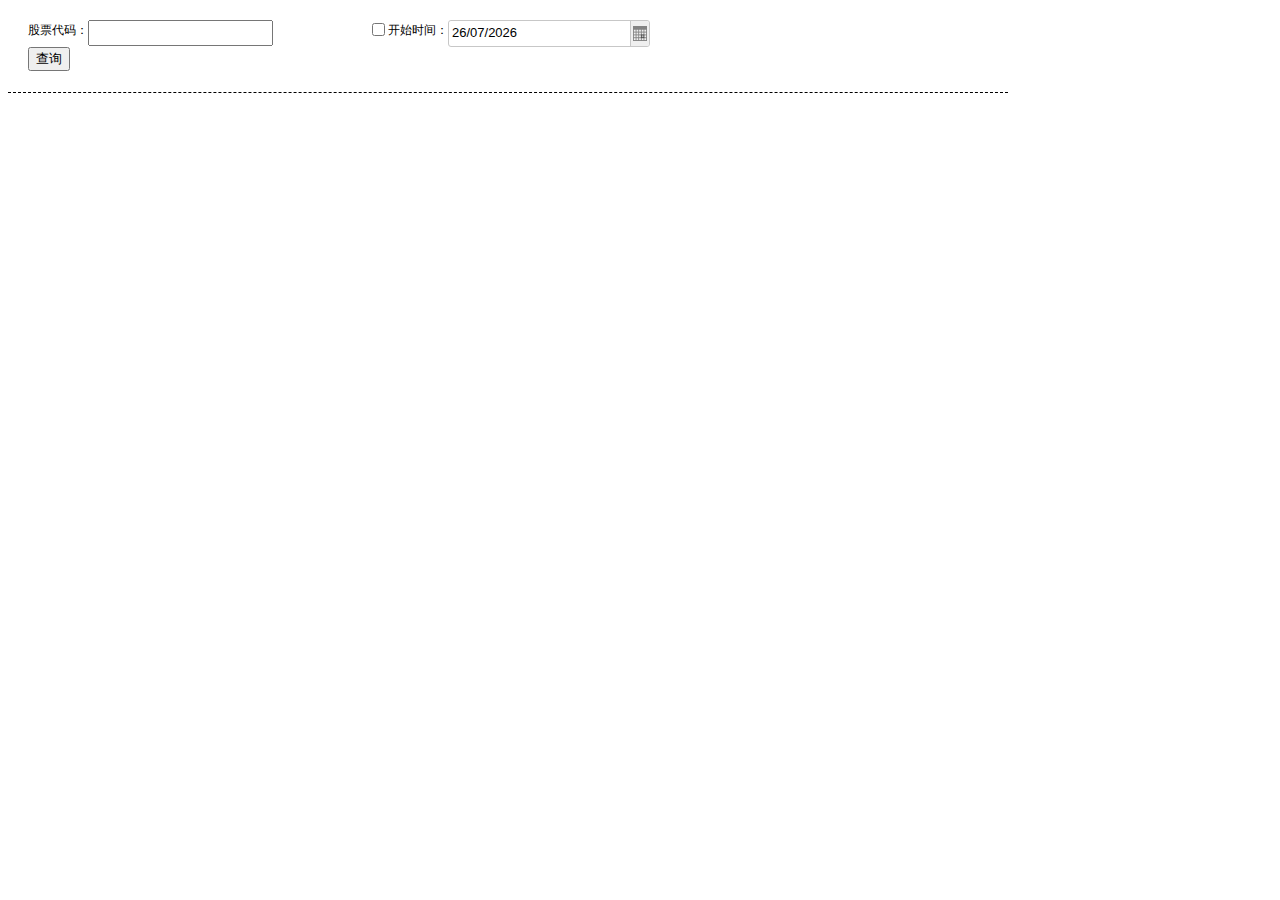
<file: src/main/webapp/index.html>
<!DOCTYPE html>
<html>
<head>
<meta charset="UTF-8">
<title>趋势图</title>
<link type="text/css" rel="stylesheet"
	href="./js/jqplot.1.0.8/jquery.jqplot.css" />
<link rel="stylesheet"
	href="./js/jqwidgets-ver4.1.2/jqwidgets/styles/jqx.base.css"
	type="text/css" />
<script type="text/javascript" src="./js/jquery.js"></script>
<script type="text/javascript" src="./js/jqplot.1.0.8/jquery.jqplot.js"></script>
<script type="text/javascript"
	src="./js/jqplot.1.0.8/plugins/jqplot.highlighter.min.js"></script>
<script type="text/javascript"
	src="./js/jqplot.1.0.8/plugins/jqplot.cursor.min.js"></script>
<script type="text/javascript"
	src="./js/jqplot.1.0.8/plugins/jqplot.canvasOverlay.js"></script>
<script type="text/javascript"
	src="./js/jqplot.1.0.8/plugins/jqplot.pointLabels.min.js"></script>
<script type="text/javascript"
	src="./js/jqplot.1.0.8/plugins/jqplot.barRenderer.min.js"></script>

<script type="text/javascript"
	src="./js/jqwidgets-ver4.1.2/jqwidgets/jqxcore.js"></script>
<script type="text/javascript"
	src="./js/jqwidgets-ver4.1.2/jqwidgets/jqxdatetimeinput.js"></script>
<script type="text/javascript"
	src="./js/jqwidgets-ver4.1.2/jqwidgets/jqxcalendar.js"></script>
<script type="text/javascript"
	src="./js/jqwidgets-ver4.1.2/jqwidgets/jqxtooltip.js"></script>
<script type="text/javascript"
	src="./js/jqwidgets-ver4.1.2/jqwidgets/globalization/globalize.js"></script>
<script type="text/javascript" src="./js/index.js"></script>
<style>
body {
	font-size: 12px;
}

.hasValue {
	color: #000;
	font-weight: bold;
}

.noneValue {
	color: #fff;
	display: none;
}

#stockInfo1 {
	width: 1200px;
	overflow: scroll;
	clear: both;
	margin-top: 20px;
}

table {
	width: auto;
}

td {
	width: 100px;
}

td>span {
	width: 100px;
	height: 30;
	line-height: 30px;
	display: block;
}

.inputDiv {
	float: left;
	width: 300px;
	margin: 0 20px;
}

.inputDiv label {
	height: 20px;
	line-height: 20px;
}

#typeSelect {
	float: left;
	margin: 0 20px;
	height: 24px;
}
</style>
</head>
<body>
	<div style="display: none;">
		<button id="syncStock">同步</button>
		<br> <br>
	</div>
	<div style="margin-top: 20px;">
		<div class="inputDiv">
			<label style="float: left;">股票代码：</label> <input type="text"
				id="stockId" style="float: left; height: 20px;">
		</div>

<!-- 
		<div class="inputDiv">
			<label style="float: left;">显示图形：</label> <select id="typeSelect">
				<option selected="selected" value="1">趋势涨幅</option>
				<option value="2">趋势回撤</option>
				<option value="3">高点比率</option>
				<option value="4">低点比率</option>
			</select>
		</div>
 -->

		<div class="inputDiv">
			<input type="checkbox" id="needStartTime" style="float: left;" /> <label
				style="float: left;">开始时间：</label>
			<div id="dateInput" style="float: left;"></div>
		</div>

		<br style="clear: both; margin: 20px 0;">
		<button id="submitStock" style="margin-left: 20px;">查询</button>
		<div
			style="border-bottom: 1px dashed #000; width: 1000px; height: 1px; clear: both; margin-top: 20px;">
		</div>
	</div>
	<div id="stockInfo1">
	</div>

	<br>
	<br>
	<br>
	<br>
	<div id="views1"></div>
	<br>
	<br>
	<div id="views2"></div>
	<br>
	<br>
	<div id="views3"></div>
	<br>
	<br>
	<div id="views4"></div>
</body>
</html>
</file>
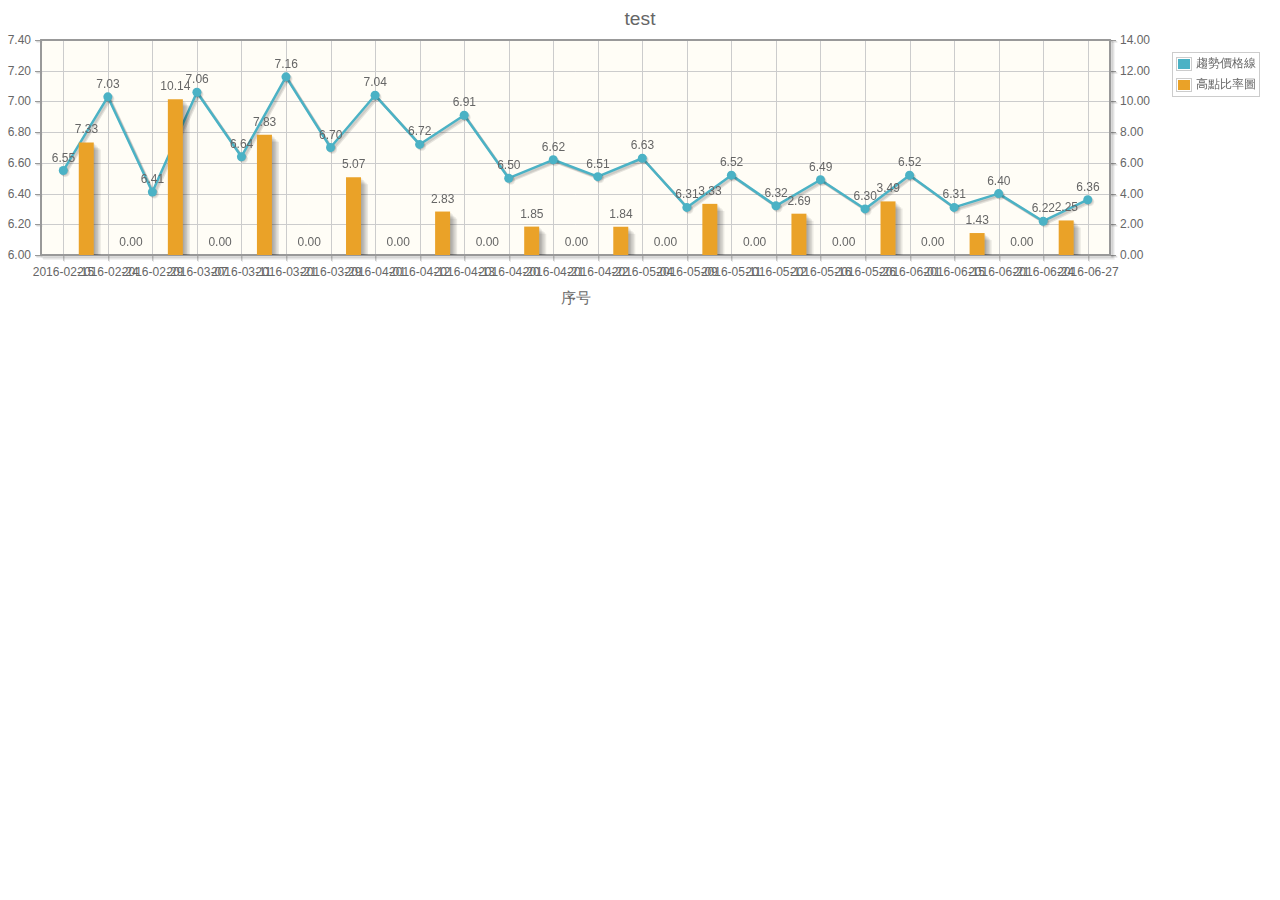
<file: src/main/webapp/test.html>
<!DOCTYPE html>
<html>
<head>
    <meta charset="UTF-8">
    <title>设备控制面板</title>
    <link type="text/css" rel="stylesheet" href="./js/jqplot.1.0.8/jquery.jqplot.css" />
		<script type="text/javascript" src="./js/jquery.js"></script>
		<script type="text/javascript" src="./js/jqplot.1.0.8/jquery.jqplot.js"></script>
		<script type="text/javascript" src="./js/jqplot.1.0.8/plugins/jqplot.highlighter.min.js"></script>
		<script type="text/javascript" src="./js/jqplot.1.0.8/plugins/jqplot.cursor.min.js"></script>
		<script type="text/javascript" src="./js/jqplot.1.0.8/plugins/jqplot.canvasOverlay.js"></script>
		<script type="text/javascript" src="./js/jqplot.1.0.8/plugins/jqplot.pointLabels.min.js"></script>
		<script type="text/javascript" src="./js/jqplot.1.0.8/plugins/jqplot.barRenderer.min.js"></script>
		<script type="text/javascript" src="./js/myplot.js"></script>
</head>
<body>
<div id="views" >
</div>
</body>
</html>
</file>
<file: src/main/webapp/js/jqwidgets-ver4.1.2/jqwidgets/styles/jqx.base.css>
﻿/*Rounded Corners*/
/*top-left rounded Corners*/
.jqx-rc-tl
{
    -moz-border-radius-topleft: 3px;
    -webkit-border-top-left-radius: 3px;
    border-top-left-radius: 3px;
}
/*top-right rounded Corners*/
.jqx-rc-tr
{
    -moz-border-radius-topright: 3px;
    -webkit-border-top-right-radius: 3px;
    border-top-right-radius: 3px;
}
/*bottom-left rounded Corners*/
.jqx-rc-bl
{
    -moz-border-radius-bottomleft: 3px;
    -webkit-border-bottom-left-radius: 3px;
    border-bottom-left-radius: 3px;
}
/*bottom-right rounded Corners*/
.jqx-rc-br
{
    -moz-border-radius-bottomright: 3px;
    -webkit-border-bottom-right-radius: 3px;
    border-bottom-right-radius: 3px;
}
/*top rounded Corners*/
.jqx-rc-t
{
    -moz-border-radius-topleft: 3px;
    -webkit-border-top-left-radius: 3px;
    border-top-left-radius: 3px;
    -moz-border-radius-topright: 3px;
    -webkit-border-top-right-radius: 3px;
    border-top-right-radius: 3px;
}
/*bottom rounded Corners*/
.jqx-rc-b
{
    -moz-border-radius-bottomleft: 3px;
    -webkit-border-bottom-left-radius: 3px;
    border-bottom-left-radius: 3px;
    -moz-border-radius-bottomright: 3px;
    -webkit-border-bottom-right-radius: 3px;
    border-bottom-right-radius: 3px;
}
/*right rounded Corners*/
.jqx-rc-r
{
    -moz-border-radius-topright: 3px;
    -webkit-border-top-right-radius: 3px;
    border-top-right-radius: 3px;
    -moz-border-radius-bottomright: 3px;
    -webkit-border-bottom-right-radius: 3px;
    border-bottom-right-radius: 3px;
}
/*left rounded Corners*/
.jqx-rc-l
{
    -moz-border-radius-topleft: 3px;
    -webkit-border-top-left-radius: 3px;
    border-top-left-radius: 3px;
    -moz-border-radius-bottomleft: 3px;
    -webkit-border-bottom-left-radius: 3px;
    border-bottom-left-radius: 3px;
}
/*all rounded Corners*/
.jqx-rc-all
{
    -moz-border-radius: 3px;
    -webkit-border-radius: 3px;
    border-radius: 3px;
}
/*reset rounded corners*/
.jqx-rc-reset
{
    -moz-border-radius: 0px !important;
    -webkit-border-radius: 0px !important;
    border-radius: 0px !important;
}

/*Reset Style*/
.jqx-reset
{
    padding: 0;
    margin: 0;
    border: none;
    background: transparent;
    outline: none;
    box-sizing: content-box;
}
.jqx-clear {
    align:left; valign:top; left: 0px; top: 0px; -webkit-appearance: none !important; outline: none !important; padding: 0px; margin: 0px;
}
.jqx-popup {
    box-sizing: content-box;
}
.jqx-position-reset {
    position: static !important; 
}
.jqx-border-reset {
    border: none !important;
}
.jqx-overflow-hidden {
    overflow: hidden !important;
}
.jqx-position-relative {
    position: relative !important;
}
.jqx-position-absolute {
    position: absolute !important;
}
.jqx-max-size {
    width: 100% !important;
    height: 100% !important;
}
.jqx-background-reset {
    background: transparent !important;
}
/*Disable browser selection*/
.jqx-disableselect
{
    -webkit-user-select: none;
    -moz-user-select: none;
    user-select: none;
    -ms-user-select:none;
    -webkit-touch-callout:none;
    -webkit-tap-highlight-color: rgba(0,0,0,0);
}
.jqx-enableselect {
    -webkit-user-select: text;
    -moz-user-select: text;
    -ms-user-select:text;
    user-select:all;
}
.jqx-hideborder
{
    border: none !important;
}
.jqx-hidescrollbars
{
    overflow: hidden !important;
}
/*jqxButton, jqxToggleButton, jqxRepeatButton Style*/
.jqx-button{outline: none; border: 1px solid transparent; padding: 3px; text-align: center; vertical-align: central; margin: 0 0 0 0; cursor: default; }
button.jqx-button, input[type=button].jqx-button,  input[type=submit].jqx-button {
    box-sizing: border-box !important; -moz-box-sizing: border-box !important; 
}

.jqx-buttongroup{}
.jqx-group-button-normal {
    vertical-align: middle;
    text-align: center;
}
/*applied to the link button's anchor element.*/
.jqx-link
{
    text-decoration: none;
    color: #111111;
}

/*shows elements.*/
.jqx-visible
{
    display: block;
}
/*hides elements.*/
.jqx-hidden
{
    display: none;
}
.jqx-widget, .jqx-widget-content, .jqx-widget-header, .jqx-fill-state-normal {
    line-height: 1.231;
}
/*jqxGauge Style*/
.jqx-gauge-label, .jqx-gauge-caption
{
    fill: #333333;
    color: #333333;
    font-size: 11px;
    font-family: Verdana;
}
.jqx-knob {
 text-align: center;
}
/*jqxChart Style*/
.jqx-knob-label,
.jqx-chart-axis-text,
.jqx-chart-label-text, 
.jqx-chart-tooltip-text, 
.jqx-chart-legend-text
{
    fill: #333333;
    color: #333333;
    font-size: 11px;
    font-family: Verdana;
}
.jqx-chart-axis-description
{
    fill: #555555;
    color: #555555;
    font-size: 11px;
    font-family: Verdana;
}
.jqx-chart-title-text
{
    fill: #111111;
    color: #111111;
    font-size: 14px;
    font-weight: bold;
    font-family: Verdana;
}
.jqx-chart-title-description
{
    fill: #111111;
    color: #111111;
    font-size: 12px;
    font-weight: normal;
    font-family: Verdana;
}

/*applied to the Grid's element.*/
.jqx-grid
{
    overflow: hidden;
    border-style: solid;
    border-width: 1px;
}
/*applied to the Pager.*/
.jqx-grid-pager
{
    border: none;
    border-top: 1px solid transparent;
}
/*applied to the Top Pager.*/
.jqx-grid-pager-top
{
    border: none;
    border-bottom: 1px solid transparent;
}
.jqx-grid-pager-number{
    padding: 2px 5px;
    text-decoration: none;
    margin: 1px;
    border: 1px solid transparent;
    color: inherit !important;
    *color: expression(this.parentNode.currentStyle['color']) !important;     
    outline: none;
    font-weight: normal !important;
}
.jqx-grid-menu-item-touch {
    padding-top: 6px !important;
    padding-bottom: 6px !important;
}
/*applied to the Grid's bottom-right area between the horizontal and vertical scrollbars.*/
.jqx-grid-bottomright
{
   
}
/*applied to the Grid's header area.*/
.jqx-grid-header 
{
    border-style: solid;
    border-width: 0px 0px 1px 0px;
    overflow: hidden;
    border-color: transparent;
    margin: 0px;
    padding: 0px;
 }
 /*applied to the columns.*/
.jqx-grid-column-header, .jqx-grid-columngroup-header {
    border-style: solid;
    border-width: 0px 1px 0px 0px;
    border-color: transparent;
    white-space: nowrap;
    border-style: solid;
    font-weight: normal;  
    overflow: hidden;
    text-align: left;
    padding: 0px;
    margin: 0px;
 }
.jqx-grid-column-header-rtl, .jqx-grid-columngroup-header-rtl {
    border-width: 0px 0px 0px 1px;
}
.jqx-grid-columngroup-header {
    border-bottom-width: 1px;
    border-left-width: 1px;
}
 /*applied to the column's button.*/
 .jqx-grid-column-menubutton {
    border-style: solid;
    border-width: 0px 0px 0px 1px;
    border-color: transparent;
    background-image: url('images/menubutton.png');
    background-repeat: no-repeat;
    background-position: center;
    cursor: pointer;
 }
.jqx-grid-column-menubutton-rtl {
    border-width: 0px 1px 0px 0px;
}
 /*applied to the column's sort button when the sort order is ascending.*/
 .jqx-grid-column-sortascbutton {
    border: none;
    background-image: url('images/sortascbutton.png');
    background-repeat: no-repeat;
    background-position: center;
    cursor: pointer;
 }
 /*applied to the column's sort button when the sort order is descending.*/
  .jqx-grid-column-sortdescbutton {
    border: none;
    background-image: url('images/sortdescbutton.png');
    background-repeat: no-repeat;
    background-position: center;
    cursor: pointer;
 }
  /*applied to the column's filter button.*/
  .jqx-grid-column-filterbutton
 {
    border: none;
    background-image: url('images/filter.png');
    background-repeat: no-repeat;
    background-position: center;
 }
  /*applied to the column's resize line.*/
 .jqx-grid-column-resizeline {
   border-right: 1px dotted #555; 
 }
 /*applied to the validation popup during cell editing.*/
 .jqx-grid-validation
 {
    background: #df2227 !important;
    color: #fff  !important;
    padding: 4px 8px;
 }
.jqx-grid-validation-label {
    color: #fff !important;
    background: #df2227 !important;
    border: 1px solid #df2227 !important;    
}
  .jqx-grid-validation-arrow-up
 {
    background-image: url('images/red_arrow_up.png');
    background-repeat: no-repeat;
    background-position: center center;
 }
  .jqx-grid-validation-arrow-down
 {
    background-image: url('images/red_arrow_down.png');
    background-repeat: no-repeat;
    background-position: center center;
 }
  /*applied to the column's resize start line.*/
  .jqx-grid-column-resizestartline {
   border-right: 1px solid #444; 
 }
  /*applied to the sort ascending menu item in the Grid's Context Menu*/
 .jqx-grid-sortasc-icon
 {
    background-image: url('images/sortasc.png');
    background-repeat: no-repeat;
    background-position: left center;
    width: 16px;
    height: 16px;
    float: left;
    margin-left: -4px;
    margin-right: 4px;
 }
  /*applied to the sort ascending menu item in the Grid's Context Menu*/
 .jqx-grid-sortdesc-icon
 {
    background-image: url('images/sortdesc.png');
    background-repeat: no-repeat;
    background-position: left center;
    width: 16px;
    height: 16px;
    float: left;
    margin-left: -4px;
    margin-right: 4px;
 }
  /*applied to the grid menu's sort remove item/*/
 .jqx-grid-sortremove-icon
 {
    background-image: url('images/sortremove.png');
    background-repeat: no-repeat;
    background-position: left center;
    width: 16px;
    height: 16px;
    float: left;
    margin-left: -4px;
    margin-right: 4px;
 }
   /*applied to the grouping column's drag and drop item when the drop operation is allowed.*/
 .jqx-grid-drag-icon
 {
    background-image: url('images/drag.png');
    background-repeat: no-repeat;
    background-position: left center;
    width: 16px;
    height: 16px;
 }
   /*applied to the grouping column's drag and drop item when the drop operation is not allowed.*/
 .jqx-grid-dragcancel-icon
 {
    background-image: url('images/dragcancel.png');
    background-repeat: no-repeat;
    background-position: left center;
    width: 16px;
    height: 16px;
 }
 /*applied to the 'group by' menu item.*/
 .jqx-grid-groupby-icon
 {
    background-repeat: no-repeat;
    background-position: left center;
    width: 16px;
    height: 16px;
    float: left;
    margin-left: -4px;
    margin-right: 4px;
 }
/*applied to the column anchor tags.*/
 .jqx-grid-column-header a:link, .jqx-grid-column-header a:visited
 {
    display: block;
    margin: 4px;
    height: 18px;
    line-height: 18px !important;
    color: inherit;
    outline: 0 none;
    text-decoration: none;
    cursor: pointer;
}
.jqx-grid-toolbar a:link, .jqx-grid-toolbar a:visited {
    margin: 4px;
    height: 18px;
    line-height: 18px !important;
    color: inherit;
    outline: 0 none;
    text-decoration: none;
    cursor: pointer;
}
/*applied to the groups header area.*/
 .jqx-grid-groups-header, .jqx-grid-toolbar, .jqx-scheduler-toolbar {
    border-style: solid;
    border-width: 0px 0px 1px 0px;
    border-color: #aaa;
    white-space: nowrap;
    overflow: hidden;
    text-align: left;
    padding: 0px;
    margin: 0px;
 }
/*applied to a grouping row.*/
 .jqx-grid-groups-row {
    font-weight:bold;
    white-space: nowrap;
    text-align: left;
    padding: 0px;
    top: 50%;
    margin-top: -8px;
 }
 /*applied to the row details.*/
 .jqx-grid-groups-row-details {
    font-weight: normal;
 }
 /*applied to a grouping column.*/
 .jqx-grid-group-column 
 {
    border: 1px solid transparent;
    white-space: nowrap;
    border-style: solid;
    font-weight: normal;  
    overflow: hidden;
    text-align: left;
    padding: 0px;
    margin: 0px;
 }
 /*applied to the lines between the group columns.*/
  .jqx-grid-group-column-line
 {
    background: #aaa;
 }
 /*applied to the drop line indicators displayed in the grouping header.*/
  .jqx-grid-group-drag-line
 {
    background: #80be09;
 }
 /*applied to the anchor tags inside a grouping column.*/
 .jqx-grid-group-column  a:link{
    display: block;
    margin: 4px;
    height: 18px;
    line-height: 18px !important;
    outline: 0 none;
    text-decoration: none;
    cursor: pointer;
    color: inherit;
    *color: expression(this.parentNode.currentStyle['color']);     
}
 .jqx-grid-group-column  a:visited{
    color: inherit;
    display: block;
    margin: 4px;
    height: 18px;
    line-height: 18px !important;
    outline: 0 none;
    text-decoration: none;
    cursor: pointer;
     *color: expression(this.parentNode.currentStyle['color']);    
}
/*applied to a grid cell*/
.jqx-grid-cell {
    border-style: solid;
    border-width: 0px 1px 1px 0px;
    margin-right: 1px;
    margin-bottom: 1px;
    border-color: transparent;  
    background: #fff;
    white-space: nowrap;
    font-weight: normal; 
    font-size: inherit;
    overflow: hidden; 
    position: absolute !important; 
    height: 100%; 
 }
.jqx-grid-cell-locked {
    color: #aaa !important;
}
.jqx-grid-cell-left-align {
    overflow: hidden;
    text-overflow: ellipsis;
    padding-bottom: 2px; 
    text-align: left; 
    margin-right: 2px; 
    margin-left: 4px;
}
.jqx-grid-cell-middle-align {
    text-overflow: ellipsis;
    overflow: hidden;
    padding-bottom: 2px; 
    text-align: center;
}
.jqx-grid-cell-right-align {
    overflow: hidden; 
    text-overflow: ellipsis; 
    padding-bottom: 2px; 
    text-align: right; 
    margin-right: 4px; 
    margin-left: 2px;
}

/*applied to a grid cell that is part of a rows group.*/
 .jqx-grid-group-cell{ 
    overflow: hidden; 
    position: absolute !important; 
    height: 100%; 
    background: #fff;
 }
/*applied to the grid cells in the sort column*/
 .jqx-grid-cell-sort {
    background-color: #f0f0f0;
 }

 /*applied to the grid cells in the filter column*/
 .jqx-grid-cell-filter {
    background-color: #e6e6e6;
 }
.jqx-grid-cell-add-new-row {
    background: #fdfcf3 !important;
    color: #000 !important;
}

 /*applied to the grid cells area.*/
.jqx-grid-content {
    border-style: solid;
    border-width: 0px 0px 0px 0px;
    border-color: transparent;
    white-space: nowrap;
    overflow: hidden;
 }
 /*applied to a grid cell that is part of a rows group.*/
.jqx-grid-group-cell, .jqx-grid-empty-cell {
    border-style: solid;
    border-width: 0px 0px 1px 0px;
    white-space: nowrap;
    font-weight: normal;   
 }
.jqx-widget .jqx-grid-cleared-cell, .jqx-grid-cleared-cell {
    border: transparent !important;
}
.jqx-grid-cell-wrap {white-space: normal !important;}

.jqx-tree-grid-indent {
    width: 15px;
    display: inline-block;
    height: 8px;
    overflow: hidden;
    vertical-align: top;
}
.jqx-tree-grid-title {
    text-decoration: none;
    vertical-align: top;
    white-space: nowrap;
    overflow: hidden;
    text-overflow: ellipsis;
}
.jqx-tree-grid-collapse-button, .jqx-tree-grid-expand-button {
    display: inline-block;
    margin-top: 0px;
    margin-right: 0px;
    position: relative;
    width: 15px;
    height: 16px;   
    vertical-align: top;
}
.jqx-tree-grid-checkbox {
   float: none !important; 
   width: 14px;
   height: 14px;
   cursor: pointer;
   margin-right: 2px !important;
   margin-left: 2px !important;
}
.jqx-tree-grid-icon {
   float: none !important; 
   width: 14px;
   height: 14px;
   margin-right: 4px;
}
.jqx-tree-grid-icon-rtl {
   margin-right: 0px;
   margin-left: 4px;
}
.jqx-tree-grid-icon-size {
   width: 14px;
   height: 14px;
   line-height: 16px;
}

.jqx-tree-grid-checkbox-tick {
    width: 100%;
    height: 100%;
}
.jqx-tree-grid-expand-button {
    height: 16px;
    width: 15px;
    vertical-align: top;
}

/*applied to a cell in jqxDataTable*/
.jqx-cell {
    min-height: 23px;
    padding: 6px 4px;
    margin: 0;
    border-collapse: separate;
    border-spacing: 0px;
    overflow: hidden;
    text-overflow: ellipsis;
    border: 1px solid transparent;
    border-top-width: 0px;
    border-left-width: 0px;
    box-sizing: border-box;
    -moz-box-sizing: border-box;
    white-space: normal;
    line-height: 1.231;
}
.jqx-grid-cell-nowrap {white-space: nowrap;}

.jqx-cell-editor {
    padding-left: 4px !important;
    padding-right: 3px !important;
}
.jqx-left-align {
    text-align: left;
}
.jqx-center-align {
    text-align: center;
}
.jqx-right-align {
    text-align: right;
}
.jqx-top-align {
    vertical-align:top;
}
.jqx-bottom-align {
    vertical-align: bottom;
}

.jqx-grid-table .jqx-grid-cell {
    position: static !important;
    zoom: 1 !important;
}
/*applied to the Grid's Table element.*/
.jqx-grid-table {
    font-size: 13px;
    table-layout: fixed;
    margin: 0px;
    padding: 0px;
    border-collapse: separate;
    border-spacing: 0px;
    -webkit-overflow-scrolling: touch;
    outline: none;
    zoom: 1 !important;
    empty-cells: show;
    border-right: 1px solid #aaa;
    line-height: 1.231;
    width: auto;
    border: none;
}
.jqx-grid-table-rtl {
    border-left-width: 1px;
    border-right-width: 0px;
}
.jqx-details table {
   border-collapse: collapse;
   table-layout: fixed;
   border-spacing: 0px;
}

 /*applied to a grid cell that is part of a details row and grouping is enabled.*/
.jqx-grid-group-details-cell {

 }
 /*applied to a grid cell that is part of a details row.*/
.jqx-grid-details-cell {
    border-width: 0px 1px 0px 0px;
 }
  /*applied to a grid cell. Represents the alternating cell background.*/
.jqx-grid-cell-alt {
    background: #f9f9f9;  
 }
/*applied to a sorted and alternating grid cell*/
.jqx-grid-cell-sort-alt {
    background-color: #e5e5e5;
 }/*applied to a sorted and alternating grid cell*/
.jqx-grid-cell-filter-alt {
    background-color: #f0f0f0;
 }
  /*applied to a pinned grid cell.*/
.jqx-grid-cell-pinned {
    background-color: #e5e5e5;
 }
 /*applied to a pinned grid cell. Represents the alternating cell background.*/
.jqx-grid-cell-pinned-alt {
    background-color: #e5e5e5;
 }
 /*applied to a selected grid cell.*/
 .jqx-grid-cell-selected {
    border-left: 0px solid transparent;
 }
 .jqx-cell-rtl {
   border-left-width: 1px;
   border-right-width: 0px;
 }
 .jqx-grid-cell-rtl {
    border-width: 0px 0px 1px 1px;
 }
 .jqx-grid-table .jqx-grid-cell {
   border-width: 0px 0px 1px 1px;
 }
.jqx-grid-table-one-cell {
    border: none;
    border-right-width: 1px;
    border-right-style:solid;
    border-right-color:#aaa;
}

 .jqx-grid-table .jqx-grid-cell:first-child {
    border-left-width: 0px;
 }

  /*applied to the selection area.*/
 .jqx-grid-selectionarea {
    border: 1px solid transparent;
    opacity: 0.5;
    filter: alpha(opacity=50);
 }
 /*applied to a hovered grid cell.*/
 .jqx-grid-cell-hover {
    border-color: transparent;
 }
  /*applied to a grid cell when the grid is empty.*/
 .jqx-grid-empty-cell{ overflow: visible; border-bottom: none;}

 /*applied to the Grid when its loading the data.*/
 .jqx-grid-load
{
    padding-right: 0px;
    background-image: url(images/loader.gif);
    background-position: 50% 50%;
    background-repeat: no-repeat;  
    z-index: 9999;
    display: block;
}
/*applied to a group's collapse button.*/
.jqx-grid-group-collapse
{
    padding-right: 0px;
    background-image: url(images/icon-right.png);
    background-position: 50% 50%;
    background-repeat: no-repeat;
    cursor: pointer;
}
.jqx-grid-group-collapse-rtl
{
    padding-right: 0px;
    background-image: url(images/icon-left.png);
    background-position: 50% 50%;
    background-repeat: no-repeat;
    cursor: pointer;
}
/*applied to a group's expand button.*/
.jqx-grid-group-expand, .jqx-grid-group-expand-rtl
{
    padding-right: 0px;
    background-image: url(images/icon-down.png);
    background-position: 50% 50%;
    background-repeat: no-repeat;
    cursor: pointer;
}
/*jqxProgresBar Style*/
.jqx-progressbar
{
    overflow: hidden;
    outline: none;
    border: 1px solid transparent;
    height: 2em;
}
/*applied to the progressbar's value element*/
.jqx-progressbar-value
{
    outline: none;
    border: 0px solid transparent;
    height: 100%;
}
/*applied to the progress bar's vertical value element- when the widget's orientation is 'vertical'*/
.jqx-progressbar-value-vertical
{
    outline: none;
    border: 0px solid transparent;
    height: 100%;
    background: transparent;
}
/*applied to the progressbar's text element*/
.jqx-progressbar-text
{
    font-size: 10px;
    border: none;
}
/*applied to the progress bar when the widget is in disabled state*/
.jqx-progressbar-disabled
{
    outline: none;
    border: 1px solid transparent; 
    height: 2em;
}

/*jqxMenu Style*/
.jqx-menu
{
    border: 1px solid transparent;
    float: none;
    margin: 0px;
    height: 100%;
    padding: 0px;
    overflow: hidden;
    text-align: left;
}
.jqx-menu-dropdown-column
{
    float: left;
}
/*applied to the menu when it is horizontal. Sets the menu's background*/
.jqx-menu-horizontal
{
    margin: 0px;
    padding: 0px;
    overflow: hidden;
    text-align: center;
}
/*applied to the menu when it is vertical. Sets the menu's background*/
.jqx-menu-vertical
{
    text-align: left;
}
/*applied to the sub menu. Sets the sub menu's background*/
.jqx-menu-dropdown
{
    left: 100%;
    margin: 0px;
    padding: 0px;
    right: 0;
    overflow: hidden;
    display: none;
    float: none;
    width: 150px;
    border-style: solid;
    border-width: 1px;
    text-align: left;
    padding: 2px;
}
/*applied to the sub menu's ul elements.*/
.jqx-menu-dropdown ul
{
    left: 100%;
    margin: 0px;
    padding: 0px;
    right: 0;
    overflow: hidden;
    border: none;
}
/*applied to the menu's ul elements.*/
.jqx-menu ul
{
    left: 100%;
    margin: 0px;
    padding: 2px;
    right: 0;
    overflow: hidden;
    background-color: transparent;
    border: none;
}
/*applied to the menu's li elements.*/
.jqx-menu li, .jqx-menu-dropdown li
{
    line-height: 1.3 !important;
}
/*applied to the top level menu items.*/
.jqx-menu-item-top
{
    border: 1px solid transparent;
    text-indent: 0;
    list-style: none;
    padding: 4px 8px 4px 8px;
    left: 100%;
    overflow: hidden;
    color: inherit;
    right: 0;
    margin: 0px 1px 0px 1px;
    cursor: pointer;
}
/*applied to the sub menu items.*/
.jqx-menu-item
{
    border: 1px solid transparent;
    text-indent: 0;
    list-style: none;
    padding: 4px 8px 4px 8px;
    margin: 1px;
    float: none;
    overflow: hidden;
    left: 100%;
    color: inherit;
    right: 0;
    text-align: left;
    cursor: pointer;
    *color: expression(this.parentNode.currentStyle['color']);     
}
/*applied to a sub menu item when the mouse is over the item.*/
.jqx-menu-item-hover
{
    color: inherit;
    right: 0;
    list-style: none;
    margin: 1px;
    left: 100%;
    padding: 4px 8px 4px 8px;
    text-align: left;
    cursor: pointer;
    *color: expression(this.parentNode.currentStyle['color']);     
}
/*applied to a top-level menu item when the mouse is over it.*/
.jqx-menu-item-top-hover
{
    color: inherit;
    right: 0;
    list-style: none;
    margin: 0px 1px 0px 1px;
    left: 100%;
    padding: 4px 8px 4px 8px;
    top: 50%;
    cursor: pointer;
    *color: expression(this.parentNode.currentStyle['color']);     
}
/*applied to a sub menu item when its sub menu is opened.*/
.jqx-menu-item-selected
{
    right: 0;
    list-style: none;
    margin: 1px;
    left: 100%;
    padding: 4px 8px 4px 8px;
    text-align: left;
    cursor: pointer;
    *color: expression(this.parentNode.currentStyle['color']);     
}
/*applied to a disabled sub menu item.*/
.jqx-menu-item-disabled
{

}
/*applied to a top-level menu item when its sub menu is opened.*/
.jqx-menu-item-top-selected
{
    right: 0;
    list-style: none;
    margin: 0px 1px 0px 1px;
    left: 100%;
    padding: 4px 8px 4px 8px;
    cursor: pointer;
}
/*applied to the menu separator items.*/
.jqx-menu-item-separator
{
    text-indent: 0;
    background-color: #ddd;
    border: none;
    list-style: none;
    height: 1px;
    line-height:0 !important;
    padding: 0px;
    margin: 1px 2px 1px 2px;
    float: none;
    overflow: hidden;
    left: 100%;
    color: inherit;
    right: 0;
    font-size: 1px;
}
/*applied to a sub menu item when it has sub menu items. Displays right arrow icon.*/
.jqx-menu-item-arrow-right
{
    background-image: url(images/icon-right.png);
}
/*applied to a sub menu item when it has sub menu items. Displays down arrow icon.*/
.jqx-menu-item-arrow-down
{
    background-image: url(images/icon-down.png);
}
/*applied to a sub menu item when it has sub menu items. Displays up arrow icon.*/
.jqx-menu-item-arrow-up
{
    background-image: url(images/icon-up.png);
}
.jqx-menu-minimized {
    position: relative;
}
.jqx-menu-title {
    position: relative;
    float: right;
    margin-top: 4px;
    padding-top: 4px;
    padding-right: 20px;
}
.jqx-menu-minimized-button
{
    background-image: url('images/icon-menu-minimized.png');
    background-repeat: no-repeat;
    background-position: left center;
    height: 24px;
    width: 24px;
    padding: 0px;
    margin-left: 7px;
    margin-top: 4px;
    float : left;
}
.jqx-menu-ul-minimized {
    display: block!important;
    width: auto !important;
}
.jqx-menu-ul-minimized ul {
    margin-top: 0px;
    margin-bottom: 0px;
    padding-top: 0px;
    padding-bottom: 0px;
    -webkit-box-shadow: none !important;
    -moz-box-shadow   : none !important;
    -o-box-shadow     : none !important;
    box-shadow        : none !important;
}
.jqx-menu-minimized li:last-child {
    padding-bottom: 0px;
    margin: 0px;
}
.jqx-menu-item-arrow-right, .jqx-menu-item-arrow-down, .jqx-menu-item-arrow-up, .jqx-menu-item-arrow-right {
    background-position: 100% 50%;
    background-repeat: no-repeat;
    padding-right: 0px;
    margin-right: -8px;
    width: 17px;
    height: 15px;
}
/*applied to a sub menu item when it has sub menu items. Displays left arrow icon.*/
.jqx-menu-item-arrow-left
{
    padding-right: 0px;
    padding-left: 5px;
    width: 17px;
    height: 15px;
    background-image: url(images/icon-left.png);
    background-position: 0 50%;
    background-repeat: no-repeat;
}
/*applied to a sub menu item when it has sub menu items and its sub menu is opened. Displays right arrow icon.*/
.jqx-menu-item-arrow-right-selected
{
    background-image: url(images/icon-right.png);
}
/*applied to a sub menu item when it has sub menu items and its sub menu is opened. Displays down arrow icon.*/
.jqx-menu-item-arrow-down-selected
{
    background-image: url(images/icon-down.png);
}
/*applied to a sub menu item when it has sub menu items and its sub menu is opened. Displays up arrow icon.*/
.jqx-menu-item-arrow-up-selected
{
    background-image: url(images/icon-up.png);
}
.jqx-menu-item-arrow-right-selected, .jqx-menu-item-arrow-up-selected, .jqx-menu-item-arrow-down-selected, .jqx-menu-item-arrow-top-right {
    padding-right: 0px;
    margin-right: -8px;
    width: 17px;
    height: 15px;
    background-position: 100% 50%;
    background-repeat: no-repeat;
}
/*applied to a top-level menu item when it has sub menu items. Displays right arrow icon.*/
.jqx-menu-item-arrow-top-right
{
    background-image: url(images/icon-right.png);
}
/*applied to a sub menu item when it has sub menu items and its sub menu is opened. Displays left arrow icon.*/
.jqx-menu-item-arrow-left-selected
{
    background-image: url(images/icon-left.png);
}
/*applied to a top-level menu item when it has sub menu items. Displays left arrow icon.*/
.jqx-menu-item-arrow-top-left
{
    background-image: url(images/icon-left.png);
}
.jqx-menu-item-arrow-left-selected, .jqx-menu-item-arrow-top-left {
    background-position: 0 50%;
    background-repeat: no-repeat;
    padding-right: 0px;
    padding-left: 5px;
    width: 17px;
    height: 15px;
}
/*applied to the anchor elements*/
.jqx-menu-item a:link, .jqx-menu-item a:visited, .jqx-menu-item a:hover, .jqx-menu-item-top a:link, .jqx-menu-item-top a:visited, .jqx-menu-item-top a:hover
{
    text-decoration: none;
    color: inherit;
    outline: none;
    background-color: transparent;
    *color: expression(this.parentNode.currentStyle['color']);     
}

/*applied to the menu widget when it is disabled.*/
.jqx-menu-disabled
{
    cursor: default;
}
/*applied to the anchor elements of all disabled menu items.*/
.jqx-menu-disabled a:link
{
    cursor: default;
    text-decoration: none;
}
.jqx-menu-disabled a:visited
{
    cursor: default;
    text-decoration: none;
}
.jqx-menu-disabled a:hover
{
    cursor: default;
}
.jqx-menu-dropdown
{
    right: -1px;
}

/*jqxtree Style*/
.jqx-tree
{
    left: 100%;
    right: 0;
    float: none;
    margin: 0px;
    border-style: solid;
    border-width: 1px;
    padding: 0px;
    overflow: hidden;
    text-align: left;
    outline: none;
    white-space: nowrap;
    line-height: 14px !important;
}
/*applied to the jqxTree root UL element.*/
.jqx-tree-dropdown-root
{
    left: 100%;
    padding: 0px 5px 0px 5px;
    right: 0;
    display: block;
    float: none;
    background-color: transparent;
    border-style: solid;
    border-width: 0px;
    border-color: #fff;
    text-align: left;
    outline: none;
    white-space: nowrap;
    margin: 0px;
}
.jqx-tree-dropdown-root-rtl {
    padding: 0px 5px 0px 0px;
    text-align: right;
    float: right;
    margin: 0px;
}

/*applied to the jqxTree UL elements.*/
.jqx-tree-dropdown
{
    left: 100%;
    margin: 0px;
    padding: 0px 0px 0px 10px;
    right: 0;
     display: block;
    float: none;
    background-color: transparent;
    border-style: solid;
    border-width: 0px;
    border-color: transparent;
    text-align: left;
    outline: none;
}
.jqx-tree-dropdown-rtl {
   padding: 3px 0px 0px 0px;
   text-align: right;
}

/*applied to a tree item.*/
.jqx-tree-item
{
    border: 1px solid transparent;
    text-indent: 0;
    list-style: none;
    padding: 3px;
    margin: 0px;
    float: none;
    overflow: hidden;
    left: 100%;
    right: 0;
    text-align: left;
    cursor: default;
    text-decoration: none;
}
/*applied to the jqxTree LI elements.*/
.jqx-tree-item-li
{
    text-indent: 0;
    background-color: transparent;
    border: 0px solid transparent;
    list-style: none;
    left: 100%; 
    right: 0;
    text-align: left;
    outline: none;
    margin: 0px;
    margin-top: 1px;
    padding: 0px;
}
/*applied to the last LI elements in an UL element.*/
.jqx-tree-item-u-last
{
    margin: 0px 0px 0px 0px;
}
/*applied to a tree item when the mouse is over the item.*/
.jqx-tree-item-hover
{
    color: inherit;
    right: 0;
    padding: 3px;
    margin: 0px;
    list-style: none;
    left: 100%;
    cursor: pointer;
    text-decoration: none;
}
/*applied to a tree item when the item is selected.*/
.jqx-tree-item-selected
{
    color: inherit;
    right: 0;
    padding: 3px;
    margin: 0px;
    list-style: none;
    left: 100%;
    cursor: pointer;
    text-decoration: none;
}
.jqx-tree-item-rtl {
    text-align: right;
}
.jqx-tree-item-li-rtl {
    text-align: right;
}
/*applied to the anchor element of a tree item.*/
.jqx-tree-item a:link, .jqx-tree-item a:visited
{
    text-indent: 0;
    background-color: transparent;
    border: 0px solid transparent;
    list-style: none;
    padding: 0px;
    margin: 0px;
    float: none;
    overflow: hidden;
    left: 100%;
    color: inherit;
    right: 0;
    text-align: left;
    cursor: pointer;
    text-decoration: none;
    outline: none;
}
.jqx-tree-item-selected, .jqx-tree-item-hover a:hover
{
    color: inherit;
}
.jqx-tree-item-selected, .jqx-tree-item-hover a:visited
{
    color: inherit;
}

/*applied to a tree item when the item is disabled.*/
.jqx-tree-item-disabled
{

}
/*applied to a tree item when it has sub items and is collapsed. Displays an arrow icon next to the item.*/
.jqx-tree-item-arrow-collapse, .jqx-tree-item-arrow-collapse-hover
{
    padding-right: 0px;
    width: 17px;
    height: 17px;
    background-image: url(images/icon-right.png);
    background-position: 100% 50%;
    background-repeat: no-repeat;
    cursor: pointer;
}
.jqx-tree-item-arrow-collapse-rtl, .jqx-tree-item-arrow-collapse-hover-rtl {
    background-image: url(images/icon-left.png);
}

/*applied to a tree item when it has sub items and is expanded. Displays an arrow icon next to the item.*/
.jqx-tree-item-arrow-expand, .jqx-tree-item-arrow-expand-hover
{
    padding-right: 0px;
    width: 17px;
    height: 17px;
    background-image: url(images/icon-down.png);
    background-position: 100% 50%;
    background-repeat: no-repeat;
    cursor: pointer;
}
/*applied to the tree when it is disabled.*/
.jqx-tree-disabled
{
    cursor: default;
}
/*applied to the anchor elements in a tree when it is disabled.*/
.jqx-tree-disabled a:link
{
    cursor: default;
    text-decoration: none;
}
.jqx-tree-disabled a:visited
{
    cursor: default;
    text-decoration: none;
}
.jqx-tree-disabled a:hover
{
    cursor: default;
}


/*jqxTabs*/
.jqx-tabs
{
    outline: none;
    margin: 0 0 0 0;
    padding: 0px;
    overflow: hidden;
    background: transparent;
    border: 1px solid transparent;
}
/*applied to the tab close button.*/
.jqx-tabs-close-button
{
    outline: none;
    background-image: url(images/close.png);
    cursor: pointer;
    margin: 0 0 0 0;
    padding: 0 0 0 0;
    position: relative;
    left: 5px;
}
/*applied to the tab close button when the tab is selected.*/
.jqx-tabs-close-button-selected
{
    outline: none;
    background-image: url(images/close.png);
    cursor: pointer;
    margin: 0 0 0 0;
    padding: 0 0 0 0;
}
/*applied to the tab close button when the mouse is over the tab.*/
.jqx-tabs-close-button-hover
{
    outline: none;
    background-image: url(images/close.png);
    cursor: pointer;
    margin: 0 0 0 0;
    padding: 0 0 0 0;
}
.jqx-tabs-close-button, .jqx-tabs-close-button-selected, .jqx-tabs-close-button-hover{background-repeat:no-repeat;  background-position:center;}
/*applied to the tab's left scroll arrow.*/
.jqx-tabs-arrow-left
{
    outline: none;
    position: relative;
    z-index: 15;
    float: left;
    cursor: pointer;
    margin: 0 0 0 0;
    padding: 0 0 0 0;
    background-image: url('images/icon-left.png');
    background-repeat: no-repeat;
    background-position: center;
}
/*applied to the tab's right scroll arrow.*/
.jqx-tabs-arrow-right
{
    outline: none;
    position: relative;
    z-index: 15;
    background-image: url('images/icon-right.png');
    background-repeat: no-repeat;
    background-position: center;
    float: left;
    cursor: pointer;
    margin: 0 0 0 0;
    padding: 0 0 0 0;
}
.jqx-tabs-arrow-background
{
    background: #eeeeee;
}
/*applied to the tab's title.*/
.jqx-tabs-title
{
    outline: none;
    display: block;
    cursor: pointer;
    white-space: nowrap;
    left: 100%;
    right: 0;
    text-indent: 0px;
    list-style: none;
    border: 1px solid transparent;
    margin: 0px 2px 0px 0px;
    overflow: hidden;
    z-index: 1;
    padding-left: 13px;
    padding-right: 13px;
    padding-bottom: 5px;
    padding-top: 5px;
    background: transparent;
    height: auto;
    position: relative; 
}
.jqx-tabs-title-bottom
{
}
.jqx-tabs-title a:link
{
    color: inherit;
    *color: expression(this.parentNode.currentStyle['color']);    
    text-decoration: none;
}
.jqx-tabs-title a:hover
{
    color: inherit;
    *color: expression(this.parentNode.currentStyle['color']);
    text-decoration: none;
}
.jqx-tabs-title a:active
{
    color: inherit;
    *color: expression(this.parentNode.currentStyle['color']);
    text-decoration: none;
}
.jqx-tabs-title a:visited
{
    color: inherit;
    *color: expression(this.parentNode.currentStyle['color']);
    text-decoration: none;
}
/*applied to the tab's title when the tab is selected and the jqxTab's position property is set to 'top' .*/
.jqx-tabs-title-selected-top
{
    z-index: 99;
    outline: none;
    border-top: 1px solid transparent;
    border-left: 1px solid transparent;
    border-right: 1px solid transparent;
    border-bottom: 1px solid #fff;
    background-color: #fff;
    padding-bottom: 7px;
}
/*applied to the tab's title when the tab is selected and the jqxTab's position property is set to 'bottom' .*/
.jqx-tabs-title-selected-bottom
{
    outline: none;
    border-top: 1px solid #fff;
    border-left: 1px solid transparent;
    border-right: 1px solid transparent;
    border-bottom: 1px solid transparent;
    padding-top: 7px;
    padding-bottom: 5px;
    margin-top: -2px;
    background-color: #fff;
}
/*applied to the tab's title when the tab is hovered and the jqxTab's position property is set to 'top' .*/
.jqx-tabs-title-hover-top
{
    outline: none;
    border: 1px solid transparent;    
    padding-bottom: 5px;
}
/*applied to the tab's title when the tab is hovered and the jqxTab's position property is set to 'bottom' .*/
.jqx-tabs-title-hover-bottom
{
    outline: none;
    border: 1px solid transparent;
    padding-top: 5px;
}
/*applied to the tab's title when the tab is disabled.*/
.jqx-tabs-title-disable
{
 
}
/*applied to the tab's header.*/
.jqx-tabs-header
{
    padding-left: 0px;
    padding-right: 0px;
    padding-top: 3px;
    padding-bottom: 1px;
    margin: 0px;
    border-top: 0px solid transparent;
    border-left: 0px solid transparent;
    border-right: 0px solid transparent;
    border-bottom: 1px solid #aaa;
    background: #eeeeee;
}
/*applied to the tab's header when the position is bottom.*/
.jqx-tabs-header-bottom
{
    padding-top: 1px;
    padding-bottom: 3px;
    border-top: 0px solid #aaa;
    border-left: 0px solid transparent;
    border-right: 0px solid transparent;
    border-bottom: 1px solid transparent;
}
/*applied to the tab's header when the tab is collapsed.*/
.jqx-tabs-header-collapsed
{
    border: 1px solid #aaa;
}
/*applied to the tab's header when the position is bottom and tab is collapsed.*/
.jqx-tabs-header-collapsed-bottom
{
    border: 1px solid #aaa;
}
.jqx-tabs-collapsed
{
    border: 0px solid transparent;
}
.jqx-tabs-collapsed-bottom
{
    border: 0px solid transparent;
}
/*applied to the tab's selection tracker container element.*/
.jqx-tabs-selection-tracker-container
{
    outline: none;
    position: relative;
    text-indent: 0px;
    margin: 0 0 0 0;
    padding: 0 0 0 0;
    width: 100%;
    background: transparent;
    height: 0px;
}
/*applied to the tab's selection tracker when the jqxTab's position property is set to 'top'.*/
.jqx-tabs-selection-tracker-top
{
    border-top: 1px solid transparent;
    border-left: 1px solid transparent;
    border-right: 1px solid transparent;
    padding-bottom: 2px;
    background-color: #fff;
    outline: none;
    position: absolute;
    z-index: 10;
}
/*applied to the tab's selection tracker when the jqxTab's position property is set to 'bottom'.*/
.jqx-tabs-selection-tracker-bottom
{
    border-left: 1px solid transparent;
    border-right: 1px solid transparent;
    border-bottom: 1px solid transparent;
    background-color: #fff;
    outline: none;
    position: absolute;
    z-index: 10;
    margin-top: -1px;
    padding-bottom: 2px;
}
/*applied to the tab's content element which represents a DIV element.*/
.jqx-tabs-content
{
    outline: none;
    border-bottom: 0px solid transparent;
    border-left: 0px solid transparent;
    border-right: 0px solid transparent;
    border-top: 0px solid transparent;
    text-align: left;
    clear: both;
}
.jqx-tabs-content-element
{
    height: 100%;
    overflow: auto;
}

/*jqxCheckBox*/
.jqx-checkbox
{
    overflow:hidden;
    text-align: left;
    border: none;
    outline: none;
    margin: 0 0 0 0;
    white-space: nowrap;
    text-overflow: ellipsis;
}
/*applied to the check box.*/
.jqx-checkbox-default
{
    text-align: left;
    float: left;
    padding: 0px;
    border: 1px solid transparent;
    outline: none;
    margin: 0px 3px 0px 3px;
}
/*applied to the check box when the mouse cursor is over it.*/
.jqx-checkbox-hover
{
    cursor: pointer;
    float: left;
    padding: 0px;
    border: 1px solid transparent;
    outline: none;
    margin: 0px 3px 0px 3px;
}
/*applied to the widget when it is disabled.*/
.jqx-checkbox-disabled
{
    cursor: default;
    background: transparent;
    padding: 0px;
    border: none;
    outline: none;
    margin: 0px 0px 0px 0px;
}
/*applied to the check box when the widget is disabled.*/
.jqx-checkbox-disabled-box
{
    float: left;
    padding: 0px;
    border: 1px solid transparent;
    outline: none;
    margin: 0px 3px 0px 3px;
}
/*applied to the check box when it is checked. Displays a check icon.*/
.jqx-checkbox-check-checked
{
    float: left;
    background: transparent url(images/check_black.png) center center no-repeat;
    padding: 0px;
    border: none;
    outline: none;
    margin: 0 0 0 0;
}
/*applied to the check box when the widget is disabled. Displays a disabled check icon.*/
.jqx-checkbox-check-disabled
{
    float: left;
    background: transparent url(images/check_disabled.png) center center no-repeat;
    padding: 0px;
    border: none;
    outline: none;
    margin: 0 0 0 0;
}
/*applied to the check box when its state is indeterminate.*/
.jqx-checkbox-check-indeterminate
{
    float: left;
    background: transparent url(images/check_indeterminate_black.png) center center no-repeat;
    padding: 0px;
    border: none;
    outline: none;
    margin: 0 0 0 0;
}
/*applied to the check box when its state is indeterminate and it is disabled.*/
.jqx-checkbox-check-indeterminate-disabled
{
    float: left;
    background: transparent url(images/check_indeterminate_disabled.png) center center no-repeat;
    padding: 0px;
    border: none;
    outline: none;
    margin: 0 0 0 0;
}
/*applied to the check box when its in rtl mode.*/
.jqx-checkbox-rtl {
    float: right;
}
/*jqxRadioButton*/
.jqx-radiobutton
{
    overflow:hidden;
    text-overflow: ellipsis;
    border: none;
    outline: none;
    margin: 0 0 0 0;
    white-space: nowrap;
}
/*applied to the radio button.*/
.jqx-radiobutton-default
{
    cursor: pointer;
    float: left;
    background: transparent url(images/roundbg_classic_normal.png) left center scroll repeat-x;
    padding: 0px;
    border: 1px solid transparent;
    outline: none;
    margin: 1px 3px 0px 3px;
    -moz-border-radius: 100%;
    -webkit-border-radius: 100%;
    border-radius: 100%;
}
/*applied to the radio button when the mouse is over it.*/
.jqx-radiobutton-hover
{
    cursor: pointer;
    float: left;
    background: transparent;
    padding: 0px;
    border: 1px solid transparent;
    outline: none;
    margin: 1px 3px 0px 3px;
    -moz-border-radius: 100%;
    -webkit-border-radius: 100%;
    border-radius: 100%;
}
/*applied to the radio button when it is disabled.*/
.jqx-radiobutton-disabled
{
    cursor: default;
}
/*applied to the radio button's radio icon when it is disabled.*/
.jqx-radiobutton-disabled-box
{
}
/*applied to the radio button when it is checked.*/
.jqx-radiobutton-check-checked
{
    float: left;
    background: transparent url(images/roundbg_check_black.png) left top no-repeat;
    padding: 0px;
    border: 1px solid transparent;
    outline: none;
    margin: 0 0 0 0;
    -moz-border-radius: 100%;
    -webkit-border-radius: 100%;
    border-radius: 100%;
    width: 7px; 
    height: 7px;
    margin-left: 2px;
    margin-top: 2px;
}
/*applied to the radio button when it is checked and disabled.*/
.jqx-radiobutton-check-disabled
{
}
/*applied to the radio button when it is in indeterminate state.*/
.jqx-radiobutton-check-indeterminate
{
    float: left;
    background: transparent url(images/roundbg_check_indeterminate.png) left top no-repeat;
    padding: 0px;
    border: none;
    outline: none;
    margin: 0 0 0 0;
    -moz-border-radius: 100%;
    -webkit-border-radius: 100%;
    border-radius: 100%; 
    width: 6px; 
    height: 6px;
    margin-left: 2px;
    margin-top: 2px;  
}
/*applied to the radio button when it is in indeterminate state and disabled.*/
.jqx-radiobutton-check-indeterminate-disabled
{
}
/*applied to the radio button when its in rtl mode.*/
.jqx-radiobutton-rtl {
    float: right;
}

/*jqxRating*/
.jqx-rating
{
    margin: 0px;
    padding: 0px;
    outline: none;
    overflow: hidden;
}
.jqx-rating-image
{
    border-width: 0px;
}
.jqx-rating-image-default
{
    margin: 0px;
    padding: 0px;
    outline: none;    
    background-color: transparent;
    background-repeat: no-repeat;
    cursor: pointer;
    background-image: url(images/star.png);
    overflow: hidden;
}
/*applied to the rating when it is hovered.*/
.jqx-rating-image-hover
{
    background-color: transparent;
    padding: 0px;
    background-repeat: no-repeat;
    cursor: pointer;
    background-image: url(images/star_hover.png);
    overflow: hidden;
}
/*applied to the rating when it is disabled.*/
.jqx-rating-image-backward
{
    background-color: transparent;
    padding: 0px;
    background-repeat: no-repeat;
    cursor: pointer;
    background-image: url(images/star_disabled.png);
    overflow: hidden;
}
/*jqxCalendar Style*/
.jqx-calendar
{
    border: 1px solid transparent;
    -webkit-appearance: none;
    overflow: hidden;
    outline: none;
    padding: 0px;
    margin: 0 0 0 0;
    cursor: default;
    border-collapse: separate;
}
.jqx-calendar td {
    padding-top: 0px;
    padding-bottom: 0px;
    border-collapse: separate;
    border-spacing: 1px;
    font-size: 13px;
    line-height: 1.231;
}
.jqx-calendar table {
    margin: 0px;
    padding: 0px;
    border-collapse: separate;
    border-spacing: 1px;
    font-size: 13px;
    line-height: 1.231;
}
/*applied to the calendar's row header. This header displays the week numbers.*/
.jqx-calendar-row-header
{
    outline: none;
    border: 0px solid #f2f2f2;
    padding: 0;
    margin: 0 0 0 0;
    cursor: default;
}
/*applied to the calendar's column. This header displays the day names.*/
.jqx-calendar-column-header
{
    outline: none;
    text-align: right;
    padding: 3px;
    border-top: none;
    border-bottom: 1px solid transparent;
    border-left: none;
    border-right: none;
    margin: 0 0 0 0;
    cursor: default;
}
/*applied to the calendar's top-left header. This header is displayed before the day names and above the week numbers.*/
.jqx-calendar-top-left-header
{
    outline: none;
    border: 0px solid #f2f2f2;
    margin: 0 0 0 0;
    cursor: default;
}
/*applied to the calendar's navigation buttons.*/
.jqx-calendar-title-navigation
{
    cursor: pointer;
    background-color: transparent; 
    margin: 0; 
    padding: 0; 
    border: none; 
    width: 25px;
    height: 25px;
}
/*applied to the month table*/
.jqx-calendar-month
{
    margin: 0; padding: 0;
    border: none;
    width: 100%; 
}
/*applied to the calendar's title content.*/
.jqx-calendar-title-content
{
    cursor: pointer;
    text-align: center;
}
/*applied to the calendar's navigation title.*/
.jqx-calendar-title-header
{
    border-left: none;
    border-top: none;
    border-right: none;
    border-bottom-width: 1px;
    border-bottom-style: solid;
    margin: 0 0 0 0;
}
.jqx-calendar-title-header td {
    padding-left: 0px;
    padding-right: 0px;
    border: none;
}
/*applied to the calendar's navigation title when the calendar is disabled.*/
.jqx-calendar-title-header-disabled
{   
    border-bottom-width: 1px;
    border-bottom-style:solid; 
    margin: 0 0 0 0;    
    border-left: 0px solid transparent;
    border-right: 0px solid transparent;
    border-top: 0px solid transparent;    
    
}
/*applied to a calendar cell.*/
.jqx-calendar-cell
{
    border: 1px solid transparent;
    margin: 0px;
    outline: none;
    text-align: center;
    padding: 1px;
    cursor: pointer;
    background-color: transparent;
}
.jqx-calendar-cell td
{
    padding: 0;
    margin: 0;
}
/*applied to a calendar cell in decade and year views.*/
.jqx-calendar-cell-decade, .jqx-calendar-cell-year {
   text-align: center;
 }

.jqx-calendar .jqx-fill-state-normal
{
    background: transparent;
    border: 1px solid transparent;
}

/*applied to a calendar cell when the cell is hidden. A cell can be hidden when the showOtherMonthDays property is false and the calendar hides the cells with dates from the other months*/
.jqx-calendar-cell-hidden
{
    margin: 0 0 0 0;
    visibility: hidden;
    cursor: default;
}
/*applied to a calendar cell when the cell's date is a weekend date.*/
.jqx-calendar-cell-weekend
{
    color: #898989 !important;
    margin: 0 0 0 0;
    cursor: pointer;
}
/*applied to a calendar cell when the cell's date is a special date(holiday, vacation, birthay. See the SpecialDates demo).*/
.jqx-calendar-cell-specialDate
{
    color: #FF0000 !important;
    background-color: transparent;
    border: 1px solid #fff;
    margin: 0 0 0 0;
    cursor: pointer;
}
/*applied to a calendar cell when the cell's date is a restricted date.*/
.jqx-calendar-cell-restrictedDate
{
    background-color: rgba(251, 132, 153, 1);
    border: 1px solid #fff;
    margin: 0 0 0 0;
    cursor: pointer;
}
.jqx-calendar-cell-selected-invalid
{
    color: #FFF !important;
    background: #FF0000 !important;
    border: 1px solid #FF0000 !important;
}
/*applied to a calendar cell when the cell's date is the today date.*/
.jqx-calendar-cell-today
{
    color: #898989;
    background-color: #ffffdb;
    border: 1px solid #fdc066;
    margin: 0 0 0 0;
    cursor: pointer;
}
/*applied to a calendar cell when the cell is hovered.*/
.jqx-calendar-cell-hover
{
    margin: 0 0 0 0;
    cursor: pointer;
}
/*applied to a calendar cell when the cell is selected.*/
.jqx-calendar-cell-selected
{
    margin: 0 0 0 0;
    cursor: pointer;
}
/*applied to a calendar cell when the cell's date represents a date from the previous or next month.*/
.jqx-calendar-cell-othermonth
{
    color: #898989 !important;
    margin: 0 0 0 0;
    cursor: pointer;
}
/*applied to a calendar cell when the calendar is disabled.*/
.jqx-calendar-cell-disabled
{
    color: #ccc;
}
/*applied to a calendar cell when the cell is from the row header that displays the week numbers.*/
.jqx-calendar-row-cell
{
    outline: none;
    text-align: center;
    border: 1px solid transparent;
    margin: 0 0 0 0;
    cursor: default;
}
/*applied to a calendar cell when the cell is from the row header that displays the week numbers and the calendar is disabled.*/
.jqx-calendar-row-cell-disabled
{

}
.jqx-calendar-footer
{
    margin: 5px;
    color: inherit;
    font-size: 13px;
}

.jqx-calendar-title-container
{
    overflow: hidden;
}
/*applied to a calendar cell when the cell is from the column header that displays the day names.*/
.jqx-calendar-column-cell
{
    overflow: hidden;
    text-align: center;
    outline: none;
    font-weight: normal;
    padding: 1px;
    border: 1px solid transparent;
    margin: 0 0 0 0;
    cursor: default;
}
/*applied to a calendar cell when the cell is from the column header that displays the day names and the calendar is disabled.*/
.jqx-calendar-column-cell-disabled
{

}
/*applied to the calendar's cell area element.*/
.jqx-calendar-view
{
    -webkit-appearance: none;
    outline: none;
    padding: 0px;
    border: 0px solid #fff;
    margin: 0 0 0 0;
    cursor: default;
}

/*jqxExpander and jqxNavigationBar Style*/
.jqx-expander
{
}
/*applied to the Expander's header and content*/
.jqx-expander-header, .jqx-expander-content
{
    border-left-width: 1px;
    border-right-width: 1px;
    border-left-style: solid;
    border-right-style: solid;
    padding-top: 5px;
    padding-bottom: 5px;
    outline: 0;
}
/*applid to the content of the expander header.*/
.jqx-expander-header-content
{
    padding-left: 3px;
}
/*applid to the content of the expander header.*/
.jqx-expander-header-content-rtl
{
    padding-right: 3px;
}
 .jqx-expander-content{padding-top: 0px;padding-bottom:0px; overflow: auto; outline: 0;}
/*applied to the Expander's header and its content when it is on the top of the header*/
.jqx-expander-header, .jqx-expander-content-top
{
    border-top-width: 1px;
    border-top-style: solid;
}
/*applied to the Expander's header and its content when it is on the bottom of the header*/
.jqx-expander-header, .jqx-expander-content-bottom
{
    border-bottom-width: 1px;
    border-bottom-style: solid;
}
/*applied to the Expander's header*/
.jqx-expander-header
{
    cursor: pointer;
    overflow: hidden;
}
/*applied to the Expander's header when the expander is disabled or the toggleMode is "none"*/
.jqx-expander-header-disabled
{
    cursor: default;
}
/*applied to the Expander's arrow*/
.jqx-expander-arrow
{
    width: 17px;
    height: 17px;
    position: relative;
}
/*applied to the Expander's content if it is empty*/
.jqx-expander-content-empty
{
    border-width: 0px;
    padding: 0px;
}

/*applied to jqxNavigationBar. The NavigationBar internally uses jqxExpander's classes and inherits all header and content style settings from the Expander.*/
.jqx-navigationbar
{
    border: none;
    margin: 0px;
    -webkit-appearance: none;
    outline: none;
}
/*jqxPanel Style*/
.jqx-panel
{
    border: 1px solid transparent;
    -webkit-appearance: none;
    outline: none;
    padding: 0px;
    margin: 0px;
    cursor: default;
    overflow: hidden;
}
/*applied to the Panel's element displayed when the horizontal and vertical scrollbars are visible and the element is positioned below the vertical scrollbar and on the right
of the horizontal scrollbar.*/
.jqx-panel-bottomright
{
  
}
/*applied to the DropDownButton's Popup.*/
.jqx-dropdownbutton-popup {
   -webkit-appearance: none;
    outline: none;
    border: 1px solid transparent;
 }

.jqx-listbox
{
    -webkit-appearance: none;
    outline: none;
    border: 1px solid transparent;
    padding: 0px;
    margin: 0px;
    cursor: default;
    overflow: hidden;
}
/*applied to the ListBox's element displayed when the horizontal and vertical scrollbars are visible and the element is positioned below the vertical scrollbar and on the right
of the horizontal scrollbar.*/
.jqx-listbox-bottomright
{

}
/*applied to the ListBox's groups.*/
.jqx-listitem-state-group
{
    white-space: nowrap;
    padding: 4px 2px 4px 2px;
    background: transparent;
    font-weight: bold;
    text-align: left;
    outline: none;
    overflow: hidden;
    vertical-align: middle;
    cursor: default;
}
/*applied to a list item in default state.*/
.jqx-listitem-state-normal
{
    white-space: nowrap;
    padding: 3px;
    margin: 1px;
    border: 1px solid transparent;
    outline: none;
    visibility: inherit;
    display: inherit;
    text-align: left;
    overflow: hidden;
    position: absolute;
    left: 0;
    top: 0;
    cursor: default;
}
/*applied to a list item in hovered state.*/
.jqx-listitem-state-hover
{
    white-space: nowrap;
    background: transparent;
    padding: 3px 3px 3px 3px;
    margin: 1px;
    border: 1px solid transparent;
}
/*applied to a list item when the item is selected.*/
.jqx-listitem-state-selected
{
    white-space: nowrap;
    padding: 3px 3px 3px 3px;
    margin: 1px;
    border: 1px solid transparent;
}
.jqx-listbox-feedback
{
    height: 1px;
    border-top: 1px dashed #000;
}
.jqx-listitem-element
{
  -ms-touch-action: none;
  border: none; 
  width:100%; 
  height: 100%; 
  align:left; 
  valign:top; 
  position: absolute;
}
/*jqxComboBox Style*/
/*applied to the jqxComboBox's content which displays the text.*/
.jqx-combobox-content
{
    padding: 0px;
    overflow: hidden;
    padding-left: 0px;
    padding-top: 0px;
    padding-bottom: 0px;
    padding-right: 0px;
    margin: 0px;
    text-align: left;
    vertical-align: middle;
    white-space: nowrap;
    -webkit-appearance: none;
    outline: none;
    border: none;
    -moz-border-radius-topleft: 3px;
    -webkit-border-top-left-radius: 3px;
    border-top-left-radius: 3px;
    -moz-border-radius-bottomleft: 3px;
    -webkit-border-bottom-left-radius: 3px;
    border-bottom-left-radius: 3px;
    border-right: 1px solid transparent; 
    -moz-background-clip: padding; background-clip: padding-box; -webkit-background-clip: padding-box;    
}
.jqx-combobox-content-rtl {
    border: none;
    -moz-border-radius-topleft: 0px;
    -webkit-border-top-left-radius: 0px;
    border-top-left-radius: 0px;
    -moz-border-radius-bottomleft: 0px;
    -webkit-border-bottom-left-radius: 0px;
    border-bottom-left-radius: 0px;
     -moz-border-radius-topleft: 3px;
    -webkit-border-top-left-radius: 0px;
    border-top-right-radius: 3px;
    -moz-border-radius-bottomright: 3px;
    -webkit-border-bottom-right-radius: 0px;
    border-bottom-right-radius: 3px;
    border-right: none;
    border-left: 1px solid transparent; 
    -moz-background-clip: padding; background-clip: padding-box; -webkit-background-clip: padding-box;  
}
/*applied to the ComboBox's input field.*/
.jqx-combobox-input
{
    -webkit-appearance: none;
    -webkit-border-radius: 0px;
    padding: 0 0 0 0;
    outline: none;
    border: 0px solid #aaa;
    -moz-background-clip: padding; background-clip: padding-box; -webkit-background-clip: padding-box;
}
.jqx-combobox-input::-ms-clear {
    display: none;
}
/*applied to the ComboBox's content when the widget is disabled.*/
.jqx-combobox-content-disabled
{
    color: #AAA;
}
/*applied to the ComboBox's arrow button.*/
.jqx-combobox-arrow-normal, .jqx-action-button
{
    -webkit-appearance: none;
    outline: none;
    overflow: hidden;
    margin: 0 0 0 0;
    border: none;
    cursor: pointer;
}
/*applied to the ComboBox's arrow button*/
.jqx-combobox-arrow-hover, .jqx-combobox-arrow-selected
{
    -webkit-appearance: none;
    outline: none;
    overflow: hidden;
    margin: 0 0 0 0;
}
/*applied to the ComboBox in normal state.*/
.jqx-combobox-state-normal
{
    -webkit-appearance: none;
    outline: none;
    border: 1px solid transparent;
    overflow: hidden;
    margin: 0 0 0 0;
}
/*applied to the ComboBox when the mouse is over the widget.*/
.jqx-combobox-state-hover
{
    overflow: hidden;
    border: 1px solid transparent;
    margin: 0 0 0 0;
}
/*applied to the ComboBox when the popup ListBox is shown.*/
.jqx-combobox-state-selected
{
    overflow: hidden;
    border: 1px solid transparent;
    margin: 0 0 0 0;
}
/*applied to the ComboBox when the widget is focused.*/
.jqx-combobox-state-focus
{
    border: 1px solid transparent;
}
.jqx-combobox-multi-item {
    padding: 1px 3px;
    margin: 2px;
    white-space: nowrap;
    border-style: solid;
    font-weight: normal;  
    overflow: hidden;
    text-align: left;

}
.jqx-combobox-multi-item a:link, .jqx-combobox-multi-item a:visited  {
    color: inherit;
    display: block;
    outline: 0 none;
    text-decoration: none;
    cursor: pointer;
    *color: expression(this.parentNode.currentStyle['color']);    
}
/*applied to the ComboBox when the widget is disabled.*/
.jqx-combobox-state-disabled
{
    white-space: nowrap;
    margin: 0px;
    color: #AAA;
}
/*jqxSelect Style*/
.jqx-select {
    overflow: hidden;
    padding-left: 3px;
    padding-top: 0px;
    padding-bottom: 0px;
    margin: 0px;
    -webkit-appearance: none;
    outline: 0 none;
}
.jqx-select-content {
    cursor: pointer;
    text-overflow: ellipsis;
}
.jqx-select-container {
    padding: 0;
}
.jqx-select-item
{
    padding: 3px;
    margin: 1px;
    white-space: normal !important; 
    cursor: default;
}
/*jqxDropDownList Style*/
/*applied to the dropdownlist's content element which displays the selected item's text or html.*/
.jqx-dropdownlist-content
{
    padding: 0px;
    overflow: hidden;
    padding-left: 3px;
    padding-top: 0px;
    padding-bottom: 0px;
    margin: 0px;
    text-align: left;
    vertical-align: middle;
    white-space: nowrap;
    -webkit-appearance: none;
    outline: 0 none;
    border: none;
}
.jqx-dropdownlist-content-rtl {
    padding-left: 0px;
    padding-right: 3px;
}

/*applied to the dropdownlist's content element which displays the selected item's text or html and the widget is disabled. */
.jqx-dropdownlist-content-disabled
{
}
/*applied to the dropdownlist in default state.*/
.jqx-dropdownlist-state-normal
{
    -webkit-appearance: none;
    outline: none;
    border: 1px solid transparent;
    overflow: hidden;
    margin: 0 0 0 0;
    cursor: pointer;
}
/*applied to the dropdownlist in hovered state.*/
.jqx-dropdownlist-state-hover
{
    overflow: hidden;
    border: 1px solid transparent;
    margin: 0 0 0 0;
    cursor: pointer;
}
/*applied to the dropdownlist in selected state.*/
.jqx-dropdownlist-state-selected
{ 
    overflow: hidden;
    background-color: transparent;
    border: 1px solid transparent;
    margin: 0 0 0 0;
    cursor: pointer;
}
/*applied to the dropdownlist in focused state.*/
.jqx-dropdownlist-state-focus
{
    border: 1px solid #909090;
}
/*applied to the dropdownlist in disabled state.*/
.jqx-dropdownlist-state-disabled
{

}
/*jqxScrollBar Style*/
.jqx-scrollbar
{
    background: transparent;
    margin: 0;
    padding: 0;
    border: none;
}
/*applied to the scrollbar in default state.*/
.jqx-scrollbar-state-normal
{
    background: #efefef;
    margin: 0px;
    padding: 0px;
    border: 1px solid transparent;
}
/*applied to the scrollbar buttons in default state.*/
.jqx-scrollbar-button-state-normal
{
    margin: 0px;
    padding: 0px;
    border: 1px solid transparent; 
}
/*applied to the scrollbar buttons in hovered state.*/
.jqx-scrollbar-button-state-hover
{
    margin: 0px;
    padding: 0px;
    border: 1px solid transparent;
}
/*applied to the scrollbar buttons in pressed state.*/
.jqx-scrollbar-button-state-pressed
{
    margin: 0px;
    padding: 0px;
    border: 1px solid transparent;
}
/*applied to the horizontal scrollbar thumb in default state.*/
.jqx-scrollbar-thumb-state-normal-horizontal
{
    margin: 0px;
    padding: 0px;
    background: transparent;
    border: 1px solid transparent;
    touch-action:none;
}
/*applied to the horizontal scrollbar thumb in hovered state.*/
.jqx-scrollbar-thumb-state-hover-horizontal
{
    margin: 0px;
    padding: 0px;   
    border: 1px solid transparent;
}
/*applied to the horizontal scrollbar thumb in default state.*/
.jqx-scrollbar-thumb-state-pressed-horizontal
{
    margin: 0px;
    padding: 0px;
    border: 1px solid transparent;
}
/*applied to the vertical scrollbar thumb in default state.*/
.jqx-scrollbar-thumb-state-normal
{
    margin: 0px;
    padding: 0px;
    border: 1px solid transparent;
    touch-action:none;
}
/*applied to the vertical scrollbar thumb in default state.*/
.jqx-scrollbar-thumb-state-hover
{
    margin: 0px;
    padding: 0px;
    background: transparent;
    border: 1px solid transparent;
}
/*applied to the vertical scrollbar thumb in default state.*/
.jqx-scrollbar-thumb-state-pressed
{
    margin: 0px;
    padding: 0px;
    background: #d1d1d1;
    border: 1px solid #909090;
}

/* jqxWindow */
.jqx-window
{
    position: absolute;
    overflow: hidden;
    border: 1px solid transparent;
}
/*applied to the jqxWindow when it’s disabled*/
.jqx-window-disabled
{
}
/*applied to the window’s header*/
.jqx-window-header
{
    outline: none;
    border-width: 0px;
    border-bottom: 1px solid transparent; 
    overflow: hidden;
    padding: 5px;
    height: auto;
    white-space: nowrap;
    overflow: hidden;  
}
/*applied to the window’s header when the window is disabled*/
.jqx-window-header-disabled
{

}
/*applied to the window’s content*/
.jqx-window-content
{
    outline: none;
    overflow: auto;
    text-align: left;
    background-color: transparent;
    padding: 5px;
    -webkit-background-clip: padding-box; background-clip: padding-box;
}
/*applied to the window’s content when the window is disabled*/
.jqx-window-content-disabled
{
    outline: none;
    overflow: auto;
    text-align: left;
    padding: 5px;
}
/*applied to the window’s close button*/
.jqx-window-close-button
{
    cursor: pointer;
    background-image: url(images/close.png);
    background-repeat: no-repeat;    
}
/*applied to the window's collapse button*/
.jqx-window-collapse-button
{
    background-image: url(images/icon-up.png);
    cursor: pointer;
    margin-top: 1px;
}
/*applied to the window's collapse button when the window is collapsed*/
.jqx-window-collapse-button-collapsed
{
    margin-top: 0px;
    cursor: pointer;
    background-image: url(images/icon-down.png);
}
/*setting styles of the modal window’s background*/
.jqx-window-modal
{
   background-color: Black;
}
.jqx-window-close-button-hover
{
}
.jqx-docking
{
    overflow: hidden;
}
.jqx-docking-panel
{
    margin: 0px;
    padding: 0px;
    min-height: 100px;
}
.jqx-docking-drop-indicator
{
    border-style: dashed;
    border-width: 1px;
    margin: 0px;
}
.jqx-docking-window
{
    margin: 0px;
}

/* jxSlider */
/* applied to jqxSlider widget */
.jqx-slider
{
    outline: none;
    clear: both;
    position: relative;
    overflow:hidden;
}
/*applied to the ticks which can be in the top/bottom/both sides of the jqxSlider*/
.jqx-slider-tick
{
    border-left: 1px solid transparent;
    z-index: 9; 
}
/*applied to the ticks when the slider is in horizontal mode*/
.jqx-slider-tick-horizontal
{
    width: 1px;
    border-left: none;
    margin-top: 1px;
}
/*applied to the ticks when the slider is in vertical mode*/
.jqx-slider-tick-vertical
{
    height: 1px;
    border-top: none;
}
/*applied to the ticks container*/
.jqx-slider-tickscontainer
{
    z-index: 10;
    position: relative;
    margin-top: 0px;
    margin-bottom: 0px;
    z-index: 9;
}
/*applied to the jqxSlider thumb used for changing/indicating current value*/
.jqx-slider-slider
{
    cursor: pointer;
    width: 16px;
    height: 16px;
    z-index: 15;
    position: absolute;
    left: 0px;
    top: 0px;
    -moz-border-radius: 100%;
    -webkit-border-radius: 100%;
    border-radius: 100%;   
}
.jqx-slider-button
{
    cursor: pointer;
    -moz-border-radius: 100%;
    -webkit-border-radius: 100%;
    border-radius: 100%;  
    box-sizing: content-box !important;
}
/*applied to the slider's thumb when the slider is in horizontal mode*/
.jqx-slider-slider-horizontal
{   
    margin-top: -5px;
    -moz-border-radius: 100%;
    -webkit-border-radius: 100%;
    border-radius: 100%;  
    border: 1px solid transparent;
}
/*applied to the slider's thumb when the slider is in vertical mode*/
.jqx-slider-slider-vertical
{
    margin-left: -5px;
    -moz-border-radius: 100%;
    -webkit-border-radius: 100%;
    border-radius: 100%;
    border: 1px solid transparent;
 }
/*applied to the track where is located the thumb*/
.jqx-slider-track
{
    height: 8px;
    float:left;
    position: relative;
    z-index: 20;
}
/*used in horizontal slider*/
.jqx-slider-track-horizontal
{
    height: 8px;
    margin-top: 2px;
}
/*used in vertical slider*/
.jqx-slider-track-vertical
{
    width: 8px;
}
/*applied to the div which is between the thumbs in a range slider or from beginning of the track to the current thumb position in the default slider*/
.jqx-slider-rangebar
{
 
}

/* jqxSplitter */
.jqx-splitter
{
    overflow: hidden;
    border: 1px solid transparent;
    position: relative;
}
/* Split bar's class when the jqxSplitter is with horizontal orientation */
.jqx-splitter-splitbar-vertical
{
    border: 1px solid transparent;
    border-top-width: 0px;
    border-bottom-width: 0px;
    cursor: e-resize;
    cursor: col-resize;
    position: absolute;
}
/* Split bar's mouse over state */
.jqx-splitter-splitbar-hover
{
    background-color: transparent;
}
/* Split bar's class when the jqxSplitter is with horizontal orientation. */
.jqx-splitter-splitbar-horizontal
{
    position: absolute;
    border: 1px solid transparent;
    border-left-width: 0px;
    border-right-width: 0px;   
    cursor: n-resize;
    cursor: row-resize;
}
/* This class is applied to the splitter when it's dragged to it's max left/right boundary */
.jqx-splitter-splitbar-invalid
{
   background: #FF0000 !important;
}
/* This class is added to split bar's collapse button when the splitter is with vectical orientation. */
.jqx-splitter-collapse-button-horizontal
{
    cursor: pointer;
    width: 45px;
    height: 5px;
}
/* This class is added to split bar's collapse button when the splitter is with horizontal orientation. */
.jqx-splitter-collapse-button-vertical
{
    cursor: pointer;
    width: 5px;
    height: 45px;
}
/* This class is added when the user disable the splitter. */
.jqx-splitter-splitbar-collapsed
{
    cursor: default;
}
/* Applied to the jqxSplitter panels. */
.jqx-splitter-panel
{
    border: none;
    outline: none;   
    position: absolute;
    overflow: hidden;
}
/* This class is added to a nested splitter.*/
.jqx-splitter-nested, .jqx-splitter-panel-nested
{
    border: none;
    overflow: hidden;
}
.jqx-draggable
{
    
}
.jqx-draggable-dragging
{
    border: 0px solid black;
}
.jqx-draggable-disabled
{
    cursor: default;
}
.jqx-validator-hint
{
    height: 18px;
    width: auto;
    display: inline-block;
    cursor: pointer;
    padding-left: 5px;
    padding-right: 5px;
    font-family: Verdana;
    font-size: 13px;
    border: 1px solid #6E0000;
    background-color: #942724;
    color: #fff;
    z-index: 99999;
    white-space: nowrap;
}
.jqx-validator-hint-arrow
{
    z-index: 99999;
    height: 9px;
    width: 9px;
    padding: 0px;
    margin: 0px;
    background-color: transparent;
    background-image: url(images/multi-arrow.gif);
}
.jqx-validator-error-label {
   color: #dd4b39;
   vertical-align:top;
   text-align: left;
   display: block;
   cursor: default;
   line-height: 17px;
 }
.jqx-validator-error-element {
   border-color: #dd4b39 !important;
}

.jqx-switchbutton
{
     outline: none; 
    overflow: hidden;
    -moz-border-radius: 5px; 
    -webkit-border-radius: 5px; 
    border-radius: 5px;
    border: 1px solid #ccc;
}
.jqx-switchbutton-thumb
{
    display: inline-block;
    cursor: pointer;
    border: 1px solid #ccc;
}
.jqx-switchbutton-label
{
    font-size: 15px;
    font-family: Sans-Serif;
    text-align: center;
    text-transform: uppercase;
    font-weight: bold;
}
.jqx-switchbutton-wrapper
{
}
.jqx-switchbutton-label-on
{
    
}
.jqx-switchbutton-label-off
{
    
}

/*left, right, up and down arrow icons.*/
.jqx-left-arrow
{
    background: transparent;
    background-image: url('images/icon-left.png');
    cursor: pointer;
}
.jqx-right-arrow
{
    background: transparent;
    background-image: url('images/icon-right.png');
    cursor: pointer;
}
.jqx-icon-delete
{
    background-image: url('images/icon-delete.png');
    background-repeat: no-repeat;
    background-position: center;
}
.jqx-icon-edit
{
    background-image: url('images/icon-edit.png');
    background-repeat: no-repeat;
    background-position: center;
}
.jqx-icon-save
{
    background-image: url('images/icon-save.png');
    background-repeat: no-repeat;
    background-position: center;
}
.jqx-icon-cancel
{
    background-image: url('images/icon-cancel.png');
    background-repeat: no-repeat;
    background-position: center;
}
.jqx-icon-arrow-up, .jqx-icon-arrow-up-hover, .jqx-icon-arrow-up-selected
{
    background-image: url('images/icon-up.png');
    background-repeat: no-repeat;
    background-position: center;
}
.jqx-icon-arrow-down, .jqx-icon-arrow-down-hover, .jqx-icon-arrow-down-selected
{
    background-image: url('images/icon-down.png');
    background-repeat: no-repeat;
    background-position: center;
}

.jqx-icon-arrow-left, .jqx-icon-arrow-left-hover, .jqx-icon-arrow-left-selected
{
    background-image: url('images/icon-left.png');
    background-repeat: no-repeat;
    background-position: center;
}
.jqx-icon-arrow-right, .jqx-icon-arrow-right-hover, .jqx-icon-arrow-right-selected
{
    background-image: url('images/icon-right.png');
    background-repeat: no-repeat;
    background-position: center;
}
.jqx-icon-arrow-first, .jqx-icon-arrow-first-hover, .jqx-icon-arrow-first-selected
{
    background-image: url('images/icon-first.png');
    background-repeat: no-repeat;
    background-position: center;
}
.jqx-icon-arrow-last, .jqx-icon-arrow-last-hover, .jqx-icon-arrow-last-selected
{
    background-image: url('images/icon-last.png');
    background-repeat: no-repeat;
    background-position: center;
}
.jqx-icon-arrow-up-hover
{
    background-image: url('images/icon-up.png');
    background-repeat: no-repeat;
    background-position: center;
}
.jqx-icon-arrow-down-hover
{
    background-image: url('images/icon-down.png');
    background-repeat: no-repeat;
    background-position: center;
}
.jqx-icon-arrow-left-hover
{
    background-image: url('images/icon-left.png');
    background-repeat: no-repeat;
    background-position: center;
}
.jqx-icon-arrow-right-hover
{
    background-image: url('images/icon-right.png');
    background-repeat: no-repeat;
    background-position: center;
}

.jqx-icon-arrow-up-selected
{
    background-image: url('images/icon-up.png');
    background-repeat: no-repeat;
    background-position: center;
}
.jqx-icon-arrow-down-selected
{
    background-image: url('images/icon-down.png');
    background-repeat: no-repeat;
    background-position: center;
}
.jqx-icon-arrow-left-selected
{
    background-image: url('images/icon-left.png');
    background-repeat: no-repeat;
    background-position: center;
}
.jqx-icon-arrow-right-selected
{
    background-image: url('images/icon-right.png');
    background-repeat: no-repeat;
    background-position: center;
}
.jqx-icon-close
{
    cursor: pointer;
    background-image: url(images/close.png);
    background-repeat: no-repeat;
    background-position: center;
}
.jqx-icon-close-white {
   background-image: url(images/close_white.png);
 }
.jqx-icon-close-hover
{
    cursor: pointer;
    background-image: url(images/close.png);
    background-repeat: no-repeat;
    background-position: center;
}
.jqx-icon-search
{
    cursor: pointer;
    background-image: url(images/search.png);
    background-repeat: no-repeat;
    background-position: center;
    margin-top: 1px;
    background-size: 13px;
    width: 13px;
    height: 13px;
}
.jqx-icon-plus
{
    background-image: url(images/plus.png);
    background-repeat: no-repeat;
    background-position: center;
    background-size: 16px;
    width: 16px;
    height: 16px;
}
.jqx-icon-plus-alt, .jqx-icon-plus-alt-white
{
    background-image: url(images/icon-plus.png);
    background-repeat: no-repeat;
    background-position: center;
    background-size: 16px;
    width: 16px;
    height: 16px;
}
.jqx-icon-plus-alt-white {
    background-image: url(images/icon-plus-white.png);
}
/* jqxScrollView */
.jqx-scrollview-button
{
    width: 10px;
    height: 10px;
    border-radius: 10px;
    -moz-border-radius: 10px;
    -webkit-border-radius: 10px;
    display: inline-block;
    margin: 2px;
    cursor: pointer;
    background-color: #aaaeaf;
}
.jqx-scrollview
{
    background-color: #000;
    -ms-touch-action: auto !important;
}
.jqx-icon-calendar, .jqx-icon-calendar-hover, .jqx-icon-calendar-pressed
{
    background-image: url('images/icon-calendar.png');
    background-repeat: no-repeat;
    background-position: left top;
    position: relative;
    width: 15px !important;
    height: 15px !important;
    margin-top: -7.5px !important;
}
/*applied to Inputs*/
.jqx-input{overflow: hidden; background-color: inherit; border-color: #c7c7c7;}
.jqx-input-invalid {
    color: red !important;
}
.jqx-input-group {overflow: hidden;}
.jqx-input-group-addon {border: 1px solid transparent; position: relative; -webkit-box-sizing: border-box !important; -moz-box-sizing: border-box !important; box-sizing: border-box !important; padding: 2px 8px !important; float: left; white-space: nowrap; vertical-align: middle; }
.jqx-input-group-addon:first-child {
  border-right-width: 0px;
  border-bottom-right-radius: 0 !important;
  border-top-right-radius: 0 !important;
}
.jqx-input-group-addon:last-child {
  border-left-width: 0px;
  border-bottom-left-radius: 0 !important;
  border-top-left-radius: 0 !important;
}
.jqx-input-group-addon:not(:last-child):not(:first-child) {
  border-bottom-left-radius: 0 !important;
  border-top-left-radius: 0 !important;
  border-bottom-right-radius: 0 !important;
  border-top-right-radius: 0 !important;
  border-left-width: 0px;
}
.jqx-input-group .jqx-input {
    padding: 2px 1px !important;
    border-left-width: 1px !important;
    border-right-width: 1px !important;
}
.jqx-editor {
    border-style: solid;
    border-width: 1px;
    border-color: transparent;
    overflow:  hidden;
    box-sizing: border-box !important;
}
.jqx-editor-window {
    overflow: hidden;
}
.jqx-editor-inline {
    padding: 0px;
    border-width: 1px;
    border-style: solid;
    border-color: transparent;
}
.jqx-editor-inline p {
    margin: 0px;padding:0 .2em; 
}
.jqx-editor-inline-focus {
    border-width: 1px;
    border-style: solid;
    overflow: auto;
}
.jqx-editor iframe {
    border: 0;
    margin: 0;
    padding: 0;
    background: #fff;
    display: inline;
    vertical-align: top;
    width: 100%;
    height: 100%;
}
.jqx-editor-color-bar {
    height: 3px;
}
.jqx-editor-color-picker table {
    margin: 0;
    padding: 0 4px 4px;
    empty-cells: show;
    border-collapse: separate; 
}
.jqx-editor-color-picker td {
    border-collapse: separate; 
    border: 1px solid transparent;
    cursor: pointer;
    margin: 0;
    position: relative;
}
.jqx-editor-color-picker td:hover {
    border: 1px solid #000;
}
.jqx-editor-color-picker-selected-cell {
    outline: 1px solid #000;
}
.jqx-editor-color-picker td div{
    width: 16px;
    height: 16px;
}
.jqx-editor-content {
    width: 100%;
    border-style: solid;
    border-width: 1px;
    outline: 0;
    left: 0px;
    position: relative;
    box-sizing: border-box !important;
}
.jqx-editor-container {
    position: relative;
    padding: 4px;
    padding-top: 0px;
    width: 100%;
    height: 100%;
    box-sizing: border-box !important;
}
.jqx-editor-toolbar-container {
    top: 0px; left: 0px;
    box-sizing: border-box !important;
}
.jqx-editor-toolbar-inline {
    padding: 0px 4px;
    border-width: 1px;
    border-style: solid;
}
.jqx-editor-toolbar {
    margin: 0;
    padding: 0px;
    padding-bottom: 4px;
}
.jqx-editor-toolbar-icon {
    height: 21px;
    width: 21px;
    vertical-align: middle;
    opacity: .667;
    margin: 2px 0;
    background: url('images/html_editor.png') no-repeat;
}
.jqx-editor-toolbar-icon-bold {
    background-position: 0px 0px !important;
}
.jqx-editor-toolbar-icon-italic {
    background-position: -21px 0px !important;
}
.jqx-editor-toolbar-icon-underline {
    background-position: -42px 0px !important;
}
.jqx-editor-toolbar-icon-fontname {
    background-position: -63px 0px !important;
}
.jqx-editor-toolbar-icon-fontsize {
    background-position: -84px 0px !important;
}
.jqx-editor-toolbar-icon-createlink {
    background-position: -147px 0px !important;
}
.jqx-editor-toolbar-icon-insertorderedlist {
    background-position: -168px 0px !important;
}
.jqx-editor-toolbar-icon-insertunorderedlist {
    background-position: -189px 0px !important;
}
.jqx-editor-toolbar-icon-outdent {
    background-position: -210px 0px !important;
}
.jqx-editor-toolbar-icon-indent {
    background-position: -231px 0px !important;
}
.jqx-editor-toolbar-icon-insertimage {
    background-position:  -337px 0px !important;
}
.jqx-editor-toolbar-icon-justifyleft {
    background-position: -252px 0px !important;
}
.jqx-editor-toolbar-icon-justifycenter {
    background-position: -273px 0px !important;
}
.jqx-editor-toolbar-icon-justifyright {
    background-position: -294px 0px !important;
}
.jqx-editor-toolbar-icon-removeformat {
    background-position: -316px 0px !important;
}
.jqx-editor-toolbar-icon-viewsource {
    background-position: -359px 0px !important;
}
.jqx-editor-toolbar-icon-forecolor {
    background-position: -105px 0px !important;
    height: 15px;
}
.jqx-editor-toolbar-icon-backcolor {
    background-position: -380px 0px !important;
    height: 15px;
}

.jqx-editor-toolbar-icon:hover {
    opacity: 1;
}
.jqx-fill-state-disabled .jqx-editor-toolbar-icon {
  opacity: .667;
}
.jqx-editor-toolbar-item {
    display: inline-block;
    margin-left: 2px;    
    vertical-align: middle;
}
.jqx-editor-toolbar-separator {
    border-left: 1px solid #ccc;
    margin: 0 2px;
    outline: none;
    overflow: hidden;
    padding: 0;
    text-decoration: none;
    vertical-align: middle;
    width: 0;
    display: inline-block;
}
.jqx-editor-toolbar-group {
    display: inline-block;
    margin-right: 4px;
    margin-top: 4px;
    white-space: nowrap;
}
.jqx-editor-toolbar-button {
    text-decoration: none;
    vertical-align: middle;
    cursor: default;
    display: inline-block;
    padding: 0px !important;
    margin-right: 2px;
}
.jqx-editor-toolbar-group .jqx-editor-toolbar-button {
    margin-right: -1px;
    box-shadow: none;
    position: relative;
    margin-left: 0px !important;
}
.jqx-editor-toolbar-group .jqx-editor-toolbar-button:hover, .jqx-editor-toolbar-group .jqx-editor-toolbar-button:active {
    z-index: 55;
}
.jqx-editor-toolbar-group .jqx-editor-toolbar-button.jqx-fill-state-normal {
    background: transparent !important;
}

.jqx-date-time-input-popup table td a
{
  border: 1px transparent solid;
  width: 100%;
  display: inline-block;
  margin: 0;
  padding: 0;
  outline: 0;
  color: #333;
}
.jqx-date-time-input-popup table td input {
  width: 25px;
  margin: 0;
  text-align: center;
  padding: 4px 6px;
  height:20px;
  line-height: 20px;
  vertical-align: middle;
}

.jqx-scheduler .jqx-cell {
    padding: 0px !important;
    cursor: default;
}
.jqx-scheduler .jqx-widget-header.jqx-grid-header
{
    border-bottom-color: transparent;
    border-bottom-width: 0px;
}
.jqx-scheduler .jqx-grid-column-header, .jqx-scheduler.jqx-widget .jqx-grid-column-header
{
    border-bottom: 1px solid #c5c5c5;
}

.jqx-scheduler-all-day-cell
{
    text-align: left;
}
.jqx-scheduler-all-day-cell span
{
    margin-left:3px;
}

.jqx-scheduler-month-cell {
    background: #f2f2f2;
    color: #000;
    opacity: 0.8;
    border-bottom-width: 1px;
    border-bottom-style: solid;
    border-bottom-color: inherit;
    vertical-align: top;
    text-align: left;
}
.jqx-scheduler-month-cell-touch {
    background: transparent;
    border:none;
    vertical-align:middle;
    text-align:center;
}
.jqx-scheduler-month-cell-popup {
    border: 1px solid #333;
    background: #f2f2f2;
    box-shadow: 0 5px 0px rgba(0,0,0,.15)!important;
}
.jqx-widget .jqx-scheduler-middle-cell, .jqx-scheduler-middle-cell {
    border-bottom-color: #ddd !important;
}
.jqx-scheduler-cell-selected.jqx-scheduler-middle-cell
{
    border-bottom-style:dotted;
}
.jqx-scheduler-work-time-cell
{
    background: #fff;
}
.jqx-scheduler-not-work-time-cell
{
    background: #eee;
}
.jqx-scheduler-month-outer-cell
{
    color: #555;
}
.jqx-scheduler-month-weekend-cell
{
    background: #eee;
}
.jqx-scheduler-disabled-cell {
    background: #e9edf1;
}
.jqx-scheduler-toolbar
{
    font-size: 14px;
}
.jqx-scheduler-time-column, .jqx-scheduler-toolbar {
    background-image: none !important;
    background: #fff !important;
    color: #333 !important;
}
.jqx-scheduler-week-number-column {
    background: #e8e8e8 !important;
    color: #333;
}
.jqx-scheduler-time-column-header-cell
{
    border-left-color:transparent !important;
}
.jqx-scheduler-time-column-header-cell-rtl
{
    border-right-color:transparent !important;
}
.jqx-scheduler-appointment {
    overflow: visible;
    border: 1px solid #555;
    white-space:pre-line;
    cursor:pointer;
    vertical-align: middle;
    text-overflow:ellipsis;
    user-select: none;
}
.jqx-scheduler-appointment-rtl {
    direction: rtl;
    text-align: right;
}

.jqx-scheduler-appointment-content {
    overflow: hidden;
    text-overflow:ellipsis;
    height:100%;
    padding-left:5px;
    padding-right:5px;
}
.jqx-scheduler-appointment-inner-content {
    overflow:hidden;
    width:100%;
    text-overflow: ellipsis;
    padding-bottom: 3px;
}
.jqx-scheduler-appointment-duration-status {
    height: 0px;
    border-bottom-width: 2px;
    border-bottom-style: dotted;
    border-color: #f05c2d;
    background: #f05c2d;
    position:absolute;
    bottom: -1px; left: 0px;
    border-radius: 5px;
}
.jqx-scheduler-appointment-status {
    width: 4px;
    height: 100%;
    border-right-width: 1px;
    border-right-style:solid;
    position:absolute;
    top: 0px; left: 0px;
}
.jqx-scheduler-appointment-status-rtl {
    width: 4px;
    height: 100%;
    border-right-width: 0px;
    border-right-style:none;
    border-left-width: 1px;
    border-left-style:solid;
    position:absolute;
    top: 0px; right:0px;
}
.jqx-scheduler-appointment-status-stripes {
    background-image: url('images/stripes.png');
    background-repeat:repeat-y;
    background-position: left top;
}
.jqx-scheduler-appointment-resize-indicator {
    width: 4px;
    height: 4px;
    position: absolute;
    border: 1px solid black;
    background: white;
    display: none;
}
.jqx-scheduler-appointment-top-resize-indicator {
    top: -3px;
    left: 50%;
    margin-left:-2px;
    cursor: row-resize;
}
.jqx-scheduler-appointment-bottom-resize-indicator {
    cursor: row-resize;
    bottom: -3px;
    left: 50%;
    margin-left:-2px;
}
.jqx-scheduler-appointment-left-resize-indicator {
    cursor: col-resize;
    top: 50%;
    left: -3px;
    margin-top: -2px;
}
.jqx-scheduler-appointment-right-resize-indicator {
    cursor: col-resize;
    top: 50%;
    margin-top: -2px;
    right: -3px;
}

.jqx-scheduler-appointment span {
    vertical-align: middle;
    text-overflow:ellipsis;
    position: relative;
    top: -1px;
}
.jqx-scheduler-feedback-appointment {
    opacity: 0.7;
    position:absolute;
    z-index:99999;
}
.jqx-scheduler-selected-appointment {
    border: 1px solid #316293 !important;
  -webkit-box-shadow: inset 0 2px 4px rgba(0, 0, 0, 0.15), 0 1px 2px rgba(0, 0, 0, 0.05) !important;
     -moz-box-shadow: inset 0 2px 4px rgba(0, 0, 0, 0.15), 0 1px 2px rgba(0, 0, 0, 0.05) !important;
          box-shadow: inset 0 2px 4px rgba(0, 0, 0, 0.15), 0 1px 2px rgba(0, 0, 0, 0.05) !important;
    white-space:pre-line;
}
.jqx-scheduler-appointment:hover {
   border: 1px solid #3f7ebe !important;
 }
.jqx-scheduler-feedback-drag-appointment {
    background: #aaa !important;
}
.jqx-icon-recurrence, .jqx-icon-recurrence-exception,.jqx-icon-recurrence-white, .jqx-icon-recurrence-exception-white, .jqx-icon-time
{
    background-image: url('images/icon-recurrence.png');
    background-repeat: no-repeat;
    background-position: center;
    width: 16px;
    height: 16px;
    float: left;
    margin:3px;
    margin-left:5px;
}
.jqx-icon-time
{
    background-image: url('images/icon-time.png');
    margin:0px;
    position: relative;
    left: 1px;
    margin-top:-8px;
}
.jqx-icon-time-white
{
    background-image: url('images/icon-time-white.png');
}
.jqx-icon-recurrence-exception
{
    background-image: url('images/icon-recurrence-exception.png');
}
.jqx-icon-recurrence-exception-white {
    background-image: url('images/icon-recurrence-exception-white.png');
}
.jqx-icon-recurrence-white {
   background-image: url('images/icon-recurrence-white.png');
 }
.jqx-scheduler-cell-hover {
    border-color: #3f7ebe !important;
    background: #a2c0df !important;
}
.jqx-scheduler-cell-selected {
    border-color: #316293 !important;
    background: #2f7eb6 !important;
}
.jqx-scheduler-edit-dialog-label {
    clear: both;
    float: left;
    margin-left: 2%;
    padding: 4px;
    text-align: right;
    width: 18%;
    line-height: 25px;
}
.jqx-scheduler-edit-dialog-field {
    clear: right;
    float: right;
    margin-right: 2%;
    padding: 4px;
    width: 72%;
}
.jqx-scheduler-edit-dialog-label-rtl {
    clear: both;
    float: right;
    margin-left: 0px;
    margin-right: 2%;
    padding: 4px;
    text-align: left;
    width: 18%;
    line-height: 25px;
}
.jqx-scheduler-edit-dialog-field-rtl {
    clear: left;
    float: left;
    margin-right: 0px;
    margin-left: 2%;
    padding: 4px;
    width: 72%;
}
.jqx-scheduler-legend-bar
{
    overflow:hidden;
    border-color:inherit;
    border: none;
}
.jqx-scheduler-legend-bar-bottom
{
    border-top-width: 1px;
    border-top-style:solid;
}
.jqx-scheduler-legend-bar-top
{
    border-bottom-width: 1px;
    border-bottom-style:solid;
}
.jqx-scheduler-legend {
    width:14px;
    height:14px;
    float: left;
    margin-right: 3px;
    border-style:solid;
    border-width:1px;
    cursor: pointer;
    vertical-align: middle;
    margin-top:4px;
}
.jqx-scheduler-legend-label {
    float: left;
    margin-right: 12px;
    cursor: pointer;
    vertical-align: middle;
    margin-top:4px;
}
.jqx-scheduler-cell-selected .jqx-scheduler-agenda-date {
    color: #fff;
}
.jqx-scheduler-cell-selected .jqx-scheduler-agenda-time {
    color: #fff;
}
.jqx-scheduler-cell-selected .jqx-scheduler-agenda-appointment, .jqx-scheduler-cell-selected .jqx-scheduler-agenda-appointment-rtl {
    color: #fff;
}

.jqx-scheduler-agenda-date {
    padding-top:5px;
    padding-bottom:5px;
}
.jqx-scheduler-agenda-time {
    padding: 5px;
}
.jqx-scheduler-agenda-appointment, .jqx-scheduler-agenda-appointment-rtl {
  cursor: pointer;
}
.jqx-scheduler-agenda-appointment-resource, .jqx-scheduler-agenda-appointment-resource-rtl {
    margin: 5px; 
    cursor: pointer;
}
.jqx-scheduler-agenda-appointment-resource-rtl, .jqx-scheduler-agenda-appointment-rtl {
    float: right;
}
.jqx-scheduler-agenda-day {
    margin: 3px;
    font-size: 33px;
    font-weight: normal;
}
.jqx-scheduler-agenda-week {
    font-style: normal;
    font-size:13px;
}
.jqx-scheduler-agenda-date {
    font-size: 10px;
}
.jqx-scheduler-cell-focus
{
    border-style:dotted;
    border-color: #59a0d5 !important;
    background: #59a0d5 !important;
}
/*applied to all widgets*/
.jqx-widget{-moz-box-sizing: content-box; box-sizing: content-box; -ms-touch-action: none; zoom: 1 !important; color: #000000; -moz-background-clip: padding; background-clip: padding-box; -webkit-text-size-adjust: none; -ms-text-size-adjust: none; -webkit-appearance: none; -webkit-background-clip: padding-box; direction: ltr !important; -webkit-tap-highlight-color: rgba(0,0,0,0); font-family: Verdana,Arial,sans-serif; font-style: normal; font-size: 13px;}

.jqx-item{-ms-touch-action: none; -moz-box-sizing: content-box; box-sizing: content-box;  color: inherit; -webkit-text-size-adjust: none;}

/*applied to containers to set a background and border color. Tabs, NavigationBar, Calendar content.*/
.jqx-widget-content {-moz-box-sizing: content-box; box-sizing: content-box; -ms-touch-action: none; -moz-background-clip: padding; -webkit-text-size-adjust: none; background-clip: padding-box; -webkit-background-clip: padding-box; -webkit-tap-highlight-color: rgba(0,0,0,0); font-family: Verdana,Arial,sans-serif; font-style: normal; font-size: 13px; border-color: #c7c7c7; background: #fff; }
/*applied to header areas. Tabs, Menu, Window, Calendar.*/
.jqx-widget-header {-moz-box-sizing: content-box; box-sizing: content-box; -ms-touch-action: none;-moz-background-clip: padding; -webkit-text-size-adjust: none; background-clip: padding-box; -webkit-background-clip: padding-box; -webkit-tap-highlight-color: rgba(0,0,0,0); border-color: #c5c5c5; background: #e8e8e8; }

.jqx-fill-state-normal{-moz-box-sizing: content-box; box-sizing: content-box; -ms-touch-action: none;font-family: Verdana,Arial,sans-serif; font-style: normal; font-size: 13px; border-color:#aaa; background: #efefef; }
.jqx-fill-state-hover {-moz-box-sizing: content-box; box-sizing: content-box; border-color:#999;  background: #e8e8e8;}
.jqx-fill-state-pressed{-moz-box-sizing: content-box; box-sizing: content-box; border-color:#999; background: #d1d1d1;}
.jqx-fill-state-focus {border-color: #555; }
.jqx-fill-state-disabled {cursor: default; color: #000; opacity: .55; filter:Alpha(Opacity=45);}
.jqx-fill-state-normal td, .jqx-fill-state-hover td, .jqx-fill-state-pressed td, .jqx-fill-state-disabled td, .jqx-fill-state-focus td, .jqx-widget td, .jqx-widget-content td, .jqx-widget-header td {
    box-sizing: border-box; -moz-box-sizing: border-box; 
}
.jqx-widget .jqx-grid-cell, .jqx-widget .jqx-grid-column-header, .jqx-widget .jqx-grid-group-cell {border-color: #aaa;}
.jqx-widget .jqx-grid-column-menubutton, .jqx-widget .jqx-grid-column-sortascbutton, .jqx-widget .jqx-grid-column-sortdescbutton, .jqx-widget .jqx-grid-column-filterbutton
{
   background-color: transparent;
   border-color: #aaa;
}
.jqx-grid-column-header a:link, .jqx-grid-column-header a:visited
{
   *color: expression(this.parentNode.currentStyle['color']);    
}
.jqx-grid-bottomright, .jqx-panel-bottomright, .jqx-listbox-bottomright
{
   background-color: #e5e5e5;
}

.jqx-tabs-title-selected-top
{
    border-color: #aaa;
    border-bottom: 1px solid #fff;
    background-color: #fff;
}
/*applied to the tab's title when the tab is selected and the jqxTab's position property is set to 'bottom' .*/
.jqx-tabs-title-selected-bottom
{
    border-color: #aaa;
    border-top: 1px solid #fff;
    background-color: #fff;
}
/*applied to the tab's selection tracker when the jqxTab's position property is set to 'top'.*/
.jqx-tabs-selection-tracker-top
{
   border-color: #aaa;
   border-bottom: 1px solid #fff;
}
/*applied to the tab's selection tracker when the jqxTab's position property is set to 'bottom'.*/
.jqx-tabs-selection-tracker-bottom
{
   border-color: #aaa;
   border-top: 1px solid #fff;
}
/*jqxMaskedInput and jqxNumberInput Styles*/
.jqx-input
{
    -webkit-appearance: none;
    padding: 0 0 0 0;
    outline: none;
    border-width: 1px;
    border-style: solid; 
    -moz-background-clip: padding; background-clip: padding-box; -webkit-background-clip: padding-box;
}
input[type=text].jqx-input, input[type=password].jqx-input {
    min-height: 16px;
    min-width: 16px;
    margin: 0px;
    border-width: 1px;
    border-style: solid;
    font-size: 13px;
    padding: 0px;
    padding-left:3px;
    padding-right: 3px;
}
.jqx-input::-ms-reveal {
    display: none;
}
.jqx-input::-ms-clear {
    display: none;
}
.jqx-input-content::-ms-clear {
    display: none;
}
.jqx-input::-ms-value {
    margin: 0px;
    padding: 0px;
    min-height: 13px;
    line-height: 13px;
}

/*applied to the input when the validation fails.*/
.jqx-input-invalid
{
    border-color: #dd4b39 !important;
}

/*applied to the input's content.*/
.jqx-input-content
{
    -webkit-appearance: none;
    padding: 1px;
    resize: none;
    outline: none;
    outline-width: 0px;
    -webkit-user-modify:inherit; -moz-user-modify:inherit;
    -moz-background-clip: padding; background-clip: padding-box; -webkit-background-clip: padding-box;
}
/*applied to the input when it is disabled.*/
.jqx-input-disabled
{
    -webkit-appearance: none;
    resize: none;
    outline: none;
    outline-width: 0px;
}
/*applied to the list menu.*/
.jqx-listmenu-widget {
    -ms-touch-action: auto;
}
.jqx-listmenu-widget .jqx-widget-content{
    -ms-touch-action: auto;
}
.jqx-listmenu-widget .jqx-widget-header{
    -ms-touch-action: auto;
}
.jqx-listmenu-widget li{
    -ms-touch-action: auto;
}
.jqx-menu-popup {
   
}
.jqx-menu-vertical
{
    background-color: #efefef;
}
.jqx-color-picker
{
 
}
.jqx-color-picker-panel
{
}
.jqx-color-picker-map
{
    border: 1px solid #A0A0A0;
    background-color: transparent;
    background-image: url('images/colorpicker/map-saturation.png');
    background-repeat: no-repeat;
    background-position: left top;
    overflow: hidden;
}
.jqx-color-picker-map-hue
{
    border: 1px solid #A0A0A0;
    background-color: transparent;
    background-image: url('images/colorpicker/map-hue.png');
    background-repeat: no-repeat;
    background-position: left top;
    overflow: hidden;
}
.jqx-color-picker-map-overlay
{ 
    background-color: transparent;
    background-image: url('images/colorpicker/map-saturation-overlay.png');
    background-repeat: no-repeat;
    background-position: left top;
}
.jqx-color-picker-bar
{
    border: 1px solid #A0A0A0;
    background-color: transparent;
    background-image: url('images/colorpicker/bar-saturation.png');
    background-repeat: no-repeat;
    background-position: left top;
}
.jqx-color-picker-bar-hue
{
    border: 1px solid #A0A0A0;
    background-color: transparent;
    background-image: url('images/colorpicker/bar-hue.png');
    background-repeat: no-repeat;
    background-position: left top;
}
.jqx-color-picker-preview
{
    border: 1px solid #A0A0A0;
}
.jqx-color-picker-pointer
{
    background-image: url('images/crosshair.png');
    background-repeat: no-repeat;
    height: 16px;
    width: 16px;
}
.jqx-color-picker-pointer-alt
{
    background-image: url('images/crosshair-white.png');
    background-repeat: no-repeat;
    height: 16px;
    width: 16px;
}
.jqx-color-picker-bar-pointer
{
    background-image: url('images/pointer.png');
    background-repeat: no-repeat;
    height: 15px;
    margin-left: 6px;
    background-position: right top;
}
.jqx-icon
{
    width: 16px;
    height: 16px;
    margin: 0 auto;
    position: relative;
    top: 50%; 
    margin-top: -8px;
}
.jqx-input-icon
{
    width: 13px;
    height: 13px;
    margin: 0 auto;
}
.jqx-scrollbar-thumb-state-normal-touch
{
    border-color:#c3c3c3;  background: #c3c3c3;
}
.jqx-touch, .jqx-touch .jqx-fill-state-normal, .jqx-touch .jqx-widget-content, .jqx-touch .jqx-widget-header, .jqx-touch a:link{}
.jqx-scrollbar .jqx-icon-arrow-up{width: 100%; height: 100%;}
.jqx-scrollbar .jqx-icon-arrow-down{width: 100%; height: 100%;}
.jqx-scrollbar .jqx-icon-arrow-left{width: 100%; height: 100%;}
.jqx-scrollbar .jqx-icon-arrow-right{width: 100%; height: 100%;}
/*jqx-listmenu*/
.jqx-listmenu-widget
{
    border-width: 1px;
    border-style: solid;
}
ol.jqx-listmenu, ul.jqx-listmenu
{
    margin: 0;
    padding: 0;
    border: 0;
    outline: 0;
    font-size: 100%;
    vertical-align: baseline;
    line-height: 1;
     counter-reset: section;
}
.jqx-listmenu li 
{
   margin-left: 0px;
   list-style: none;
   line-height: 1;
}
.jqx-listmenu
{
    width: 100%;
}
.jqx-listmenu-header
{
    padding: 15px;
}
.jqx-listmenu-item 
{
    cursor: pointer;
    padding: 15px;
    float: none;
    overflow: hidden;
    text-align: left;
    position: relative;
}

.jqx-listmenu-separator
{
    padding: 10px;
    counter-reset: section;
}
.jqx-listmenu-header-label
{
    margin-left: 30px;
}
.jqx-listmenu-arrow-right
{
    width: 16px;
    height: 16px;
    position: absolute;
    top: 50%;
    margin-top: -7px;
    right: 7px;
}
.jqx-listmenu-arrow-rtl {
    right: 0px;
    left: 7px;
}
.jqx-listmenu-arrow-right-pressed
{
    width: 16px;
    height: 16px;
}
.jqx-listmenu-header .jqx-button
{
    -moz-border-radius: 10px;
    -webkit-border-radius: 10px;
    border-radius: 10px;
    padding: 6px 10px;
}
.jqx-listmenu-filter-input
{
    -moz-border-radius: 3px;
    -webkit-border-radius: 3px;
    border-radius: 3px;
    border: 1px solid;
    outline: none;    
    width: 97%;   
    padding: 3px; 
    padding-left: 10px;
    padding-right: 10px;
    border-color: #c7c7c7;
    background-color: #fff;
    font-size: 20px;
    min-height: 25px !important;
    height: 25px;
}
.jqx-listmenu-filter
{
    text-align: center;
    padding: 4px;
}
ol li .jqx-listmenu-item-label:before
{
  content: counter(section) ". ";
  counter-increment: section;
}
.jqx-listmenu div
{
   clear: both; 
}
.jqx-listmenu-auto-separator
{
}
.jqx-listmenu-item-readonly
{   
    cursor: default;
}
.jqx-tooltip
{
    position: absolute;
    width: auto;
    height: auto;
}
.jqx-tooltip-main
{
    position: relative;
    width: 100%;
    height: 100%;
    text-align: center;
    filter: inherit;
    border-style: solid;
    border-width: 1px;
}
.jqx-tooltip-text
{
    padding: 5px 8px;
    overflow: hidden;
    filter: inherit;
}
.jqx-tooltip, .jqx-tooltip-text, .jqx-tooltip-main {
    -moz-border-radius: 5px;
    -webkit-border-radius: 5px;
    border-radius: 5px;
    -moz-background-clip: padding; background-clip: padding-box; -webkit-background-clip: padding-box;   
}
.jqx-tooltip-arrow
{
    position: absolute;
    width: 0px;
    height: 0px;
    display: block;
    border-style: solid;
    margin: -6px 0 0 -7px;
    background: transparent !important;
    filter: inherit;
}
.jqx-tooltip-arrow-t-b
{
    border-left-color: transparent !important;
    border-right-color: transparent !important;
}
.jqx-tooltip-arrow-l-r
{
    border-top-color: transparent !important;
    border-bottom-color: transparent !important;
}
/*Sets the text-alignment to right.*/
.jqx-rtl{text-align: right !important;}
.jqx-shadow{
    -webkit-box-shadow: 0 2px 3px rgba(0,0,0,.15)!important;
    -moz-box-shadow   : 0 2px 3px rgba(0,0,0,.15)!important;
    box-shadow        : 0 2px 3px rgba(0,0,0,.15)!important;
}
.jqx-noshadow {
    -webkit-box-shadow: none !important;
    -moz-box-shadow   : none !important;
    box-shadow        : none !important;
}
.jqx-passwordinput-password-icon, .jqx-passwordinput-password-icon-rtl
{
    background-image: url(images/icon-showpassword.png) !important;
    background-repeat: no-repeat !important;
    width: 14px;
    height: 9px;
}
.jqx-passwordinput-password-icon-ltr
{
    background-position: right !important;
}
.jqx-passwordinput-password-icon-rtl
{
    background-position: left !important;
}
.jqx-passwordinput-password-strength-inicator
{
    width: 20%;
    height: 5px;
    margin-top: 5px;
}
/*top rounded Corners*/
.jqx-rc-t-expanded
{
    -moz-border-radius-topleft: 0px !important;
    -webkit-border-top-left-radius: 0px !important;
    border-top-left-radius: 0px !important;
    -moz-border-radius-topright: 0px !important;
    -webkit-border-top-right-radius: 0px !important;
    border-top-right-radius: 0px !important;
}
/*bottom rounded Corners*/
.jqx-rc-b-expanded
{
    -moz-border-radius-bottomleft: 0px !important;
    -webkit-border-bottom-left-radius: 0px !important;
    border-bottom-left-radius: 0px !important;
    -moz-border-radius-bottomright: 0px !important;
    -webkit-border-bottom-right-radius: 0px !important;
    border-bottom-right-radius: 0px !important;
}
.jqx-treemap-rectangle {
    font-size: 13px;
    font-weight: normal;
    border: 1px solid #555;
    color: #222;
    text-shadow: 0px 0px 0px;
    overflow: hidden;
    text-overflow: ellipsis;
}
.jqx-treemap-label {
    text-overflow: ellipsis;
    overflow: hidden;
}
.jqx-treemap-rectangle-parent {
    color: #222;
    font-size: 15px;
    font-family: Verdana;
    font-weight: bold;
}
.jqx-treemap-legend-label {
    color: #fff;
}
.jqx-treemap-legend {
    width: 350px;
    background-color: rgba(0, 0, 0, 0.1);
    z-index: 41;
    overflow: hidden;
}
.jqx-treemap-legend-table {
    table-layout: fixed;
    width: 100%;
}
.jqx-treemap-legend-color {
    height: 3px;
}
.jqx-treemap-legend-values {
    height: 12px;
    width: 100%;
}
.jqx-treemap-legend-value {
    font-size: 9px;
    position: absolute;
    color: #fff;
}
.jqx-treemap-rectangle-hover {
    -webkit-box-shadow: 0px 0px 5px rgba(0, 0, 0, 0.5);
    -moz-box-shadow:    0px 0px 5px rgba(0, 0, 0, 0.5);
    box-shadow:         0px 0px 5px rgba(0, 0, 0, 0.5);
    z-index: 40;
}
/*jqxRangeSelector*/
.jqx-rangeselector, .jqx-rangeselector-content, .jqx-rangeselector-slider, .jqx-rangeselector-markers,
.jqx-rangeselector-ticks-container, .jqx-rangeselector-ticks, .jqx-rangeselector-shutter
{
    box-shadow: none !important;
    -webkit-box-shadow: none !important;
    -moz-box-shadow: none !important;
    box-sizing: content-box !important;
}
.jqx-rangeselector-markers {
    
}
.jqx-rangeselector-content, .jqx-rangeselector-ticks, .jqx-rangeselector-labels, .jqx-rangeselector-shutter, .jqx-rangeselector-markers, .jqx-rangeselector-marker-arrow
{
    position: absolute;
}
.jqx-rangeselector-ticks-container, .jqx-rangeselector-ticks, .jqx-rangeselector-shutter, .jqx-rangeselector-slider
{
    height: 100%;
}
.jqx-rangeselector-ticks-container, .jqx-rangeselector-slider
{
    width: 100%;
    box-shadow: none !important;
    -webkit-box-shadow: none !important;
    -moz-box-shadow: none !important;
    -moz-border-radius: 0px !important;
    -webkit-border-radius: 0px !important;
    border-radius: 0px !important;
}
.jqx-rangeselector-group-labels-rtl, .jqx-rangeselector-group-labels-ticks, .jqx-rangeselector-slider
{
    float: left;
}
.jqx-rangeselector-slider, .jqx-rangeselector-markers, .jqx-rangeselector-marker-arrow
{
    border-style: solid;
}
.jqx-rangeselector-ticks, .jqx-rangeselector-group-labels-ticks
{
    width: 1px;
    background: #aaa;
}
.jqx-rangeselector-labels, .jqx-rangeselector-markers
{
    white-space: nowrap;
    width: auto;
}
.jqx-rangeselector-slider, .jqx-rangeselector-markers
{
    border-width: 1px !important;
}
.jqx-rangeselector-ticks-container
{
    background-color: transparent;
    position: relative;
}
.jqx-rangeselector-shutter
{
    opacity: 0.75;
    background: #efefef;
    border-width: 0px !important;
}
.jqx-rangeselector-slider
{
    background-color: transparent !important;
    border-top: none  !important;
    background-image: none !important;
    border-bottom: none !important;
    border-color: #aaa;
    border-right-color: transparent !important;
    position: relative;
    overflow: hidden;
}
.jqx-rangeselector-inner-slider
{
    position: absolute;
    right: 0;
    background: #aaa;
    width: 1px;
    height: 100%;
}
.jqx-rangeselector-ticks
{
    margin-top: 0px;
}
.jqx-rangeselector-labels, .jqx-rangeselector-group-labels
{
    margin-top: 4px;
}
.jqx-rangeselector-markers
{
    height: 20px;
    padding: 5px;
    opacity: 0.75;
}
.jqx-rangeselector-marker-arrow
{
    width: 0px;
    height: 0px;
    display: block;
    margin: -6px 0 0 -7px;
    background-color: transparent !important;
    filter: inherit;
    border-top-width: 5px;
    border-bottom-width: 5px;
    border-right-color: transparent !important;
    border-left-color: transparent !important;
    background-clip: border-box;
    background-repeat: repeat;
    box-shadow: none !important;
    -webkit-box-shadow: none !important;
    background-image: none !important;
}
.jqx-rangeselector-marker-arrow-top {
    border-bottom-color: transparent !important; 
}
.jqx-rangeselector-marker-arrow-bottom {
    border-top-color: transparent !important; 
}
.jqx-rangeselector-marker-left-arrow
{
    border-right-width: 0px;
    border-left-width: 5px;
}
.jqx-rangeselector-marker-right-arrow
{
    border-right-width: 5px;
    border-left-width: 0px;
}
.jqx-rangeselector-markers-value
{
    overflow: hidden;
    white-space: nowrap;
}
.jqx-rangeselector-group-labels-rtl
{
    margin-right: 10px;
    direction: rtl;
}
.jqx-rangeselector-group-labels-ticks
{
    height: 17px;
}
.jqx-rangeselector-group-labels-ticks-rtl
{
    margin-left: 5px;
}
.jqx-action-button {
    border: none;
    border-left: 1px solid #c7c7c7; 
}
.jqx-action-button-rtl {
    border: none;
    border-right: 1px solid #c7c7c7;     
    cursor: pointer;
}
/*jqxBulletChart*/
.jqx-bulletchart
{
}
.jqx-bulletchart, .jqx-bulletchart-title-container-horizontal, .jqx-bulletchart-title-container-vertical, .jqx-bulletchart-chart-container-horizontal, .jqx-bulletchart-chart-container-vertical
{
    position: relative;
}
.jqx-bulletchart-title-inner-container, .jqx-bulletchart-range, .jqx-bulletchart-pointer, .jqx-bulletchart-target, .jqx-bulletchart-ticks, .jqx-bulletchart-labels
{
    position: absolute;
}
.jqx-bulletchart-title-container-vertical, .jqx-bulletchart-title, .jqx-bulletchart-description, .jqx-bulletchart-range-vertical
{
    width: 100%;
}
.jqx-bulletchart-title-container-horizontal, .jqx-bulletchart-chart-container-horizontal
{
    float: left;
    overflow: hidden;
}
.jqx-bulletchart-title, .jqx-bulletchart-description
{
    text-align: center;
}
.jqx-bulletchart-title-inner-container
{
    margin: auto;
    top: 0;
    left: 0;
    right: 0;
    bottom: 0;
}
.jqx-bulletchart-title-inner-container-ltr
{
    padding-right: 5px;
}
.jqx-bulletchart-title-inner-container-rtl
{
    padding-left: 5px;
}
.jqx-bulletchart-title-description-ltr
{
    text-align: right;
}
.jqx-bulletchart-title-description-rtl
{
    text-align: left;
}
.jqx-bulletchart-title-description-vertical
{
    text-align: center;
}
.jqx-bulletchart-title
{
    font-size: 110%;
    font-weight: bold;
}
.jqx-bulletchart-description
{
    font-size: 90%;
}
.jqx-bulletchart-range-horizontal
{
    height: 100%;
}
.jqx-bulletchart-target-horizontal
{
    top: 10%;
    height: 80%;
}
.jqx-bulletchart-target-vertical
{
    left: 10%;
    width: 80%;
}
.jqx-bulletchart-ticks
{
    background-color: #AAAAAA;
}
.jqx-bulletchart-ticks-horizontal
{
    width: 1px;
}
.jqx-bulletchart-ticks-vertical
{
    height: 1px;
}
.jqx-bulletchart-zero-tick
{
}
.jqx-bulletchart-labels
{
}
/*jqxNotification*/
.jqx-notification
{
    padding: 10px;
    border-width: 1px;
    border-style: solid;
    box-sizing: border-box;
    pointer-events: auto;
}
.jqx-notification-table
{
    width: 100%;
    font-size: inherit; 
    font-weight: inherit; 
    font-style: inherit;
    color:inherit;
}
.jqx-notification-container
{
    position: fixed;
    height: auto;
    width: auto;
    pointer-events: none;
}
.jqx-notification-container-full-width
{
    width: 100%;
}
.jqx-notification-container-full-height
{
    height: 100%;
}
#jqxNotificationDefaultContainer-top-right, #jqxNotificationDefaultContainer-bottom-left
{
    direction: rtl;
}
.jqx-notification-icon, .jqx-notification-content
{
    vertical-align: middle;
}
.jqx-notification-content
{
}
.jqx-notification-content-rtl
{
    direction: rtl;
}
.jqx-link, .jqx-inverse, .jqx-primary, .jqx-warning, .jqx-danger, .jqx-success, .jqx-info {
    background: none !important;
    box-shadow: none !important;
    text-shadow: none !important;
}

.jqx-primary .jqx-icon-calendar, .jqx-primary .jqx-icon-calendar-hover, .jqx-primary .jqx-icon-calendar-pressed {
    background-image: url('images/icon-calendar-white.png');
}
.jqx-primary .jqx-icon-time, .jqx-primary .jqx-icon-time-hover, .jqx-primary .jqx-icon-time-pressed {
    background-image: url('images/icon-time-white.png');
}
.jqx-success .jqx-icon-calendar, .jqx-success .jqx-icon-calendar-hover, .jqx-success .jqx-icon-calendar-pressed {
    background-image: url('images/icon-calendar-white.png');
}
.jqx-success .jqx-icon-time, .jqx-success .jqx-icon-time-hover, .jqx-success .jqx-icon-time-pressed {
    background-image: url('images/icon-time-white.png');
}
.jqx-warning .jqx-icon-calendar, .jqx-warning .jqx-icon-calendar-hover, .jqx-warning .jqx-icon-calendar-pressed {
    background-image: url('images/icon-calendar-white.png');
}
.jqx-warning .jqx-icon-time, .jqx-warning .jqx-icon-time-hover, .jqx-warning .jqx-icon-time-pressed {
    background-image: url('images/icon-time-white.png');
}

.jqx-danger .jqx-icon-calendar, .jqx-danger .jqx-icon-calendar-hover, .jqx-danger .jqx-icon-calendar-pressed {
    background-image: url('images/icon-calendar-white.png');
}
.jqx-danger .jqx-icon-time, .jqx-danger .jqx-icon-time-hover, .jqx-danger .jqx-icon-time-pressed {
    background-image: url('images/icon-time-white.png');
}

.jqx-info .jqx-icon-calendar, .jqx-info .jqx-icon-calendar-hover, .jqx-info .jqx-icon-calendar-pressed {
    background-image: url('images/icon-calendar-white.png');
}
.jqx-info .jqx-icon-time, .jqx-info .jqx-icon-time-hover, .jqx-info .jqx-icon-time-pressed {
    background-image: url('images/icon-time-white.png');
}

.jqx-inverse .jqx-icon-calendar, .jqx-inverse .jqx-icon-calendar-hover, .jqx-inverse .jqx-icon-calendar-pressed {
    background-image: url('images/icon-calendar-white.png');
}
.jqx-inverse .jqx-icon-time, .jqx-inverse .jqx-icon-time-hover, .jqx-inverse .jqx-icon-time-pressed {
    background-image: url('images/icon-time-white.png');
}


.jqx-notification-info, .jqx-info
{
  color: #ffffff  !important;
  text-shadow: 0 -1px 0 rgba(0, 0, 0, 0.25)  !important;
  background-color: #5bc0de  !important;
  *background-color: #5bc0de  !important;
    border-left-color: #46b8da !important;
    border-right-color: #46b8da !important;
    border-top-color: #46b8da !important;
    border-bottom-color: #46b8da !important;
}
.jqx-info:hover,
.jqx-info:focus,
.jqx-info:active,
.jqx-info.active,
.jqx-info.disabled,
.jqx-info[disabled] {
  color: #ffffff  !important;
  background-color: #31b0d5  !important;
  *background-color: #31b0d5  !important;
  border-color: #269abc !important;
}

.jqx-fill-state-pressed.jqx-info,
.jqx-info:active,
.jqx-info.active {
   background-color: #269abc \9  !important;
}
.jqx-notification-warning, .jqx-warning
{
  color: #ffffff  !important;
  text-shadow: 0 -1px 0 rgba(0, 0, 0, 0.25)  !important;
  background-color: #f0ad4e  !important;
  *background-color: #f0ad4e  !important;
    border-left-color: #eea236 !important;
    border-right-color: #eea236 !important;
    border-top-color: #eea236 !important;
    border-bottom-color: #eea236 !important;
}
.jqx-warning:hover,
.jqx-warning:focus,
.jqx-warning:active,
.jqx-warning.active,
.jqx-warning.disabled,
.jqx-warning[disabled] {
  color: #ffffff  !important;
  background-color: #ec971f  !important;
  *background-color: #ec971f  !important;
  border-color: #d58512 !important;
}

.jqx-fill-state-pressed.jqx-warning,
.jqx-warning:active,
.jqx-warning.active {
  background-color: #d58512 \9  !important;
  border-color: #985f0d !important;
}
.jqx-notification-success, .jqx-success
{
  color: #ffffff  !important;
  text-shadow: 0 -1px 0 rgba(0, 0, 0, 0.25)  !important;
  background-color: #5cb85c  !important;
  *background-color: #5cb85c  !important;
    border-left-color: #4cae4c !important;
    border-right-color: #4cae4c !important;
    border-top-color: #4cae4c !important;
    border-bottom-color: #4cae4c !important;
}
.jqx-success:hover,
.jqx-success:focus,
.jqx-success:active,
.jqx-success.active,
.jqx-success.disabled,
.jqx-success[disabled] {
  color: #ffffff  !important;
  background-color: #449d44  !important;
  *background-color: #449d44  !important;
  border-color: #398439 !important;
}
.jqx-fill-state-pressed.jqx-success,
.jqx-success:active,
.jqx-success.active {
  background-color: #398439  !important;
  border-color: #255625 !important;
}
.jqx-notification-error, .jqx-danger
{
  color: #ffffff  !important;
  text-shadow: 0 -1px 0 rgba(0, 0, 0, 0.25)  !important;
  background-color: #d9534f  !important;
  *background-color: #d9534f  !important;
    border-left-color: #d43f3a !important;
    border-right-color: #d43f3a !important;
    border-top-color: #d43f3a !important;
    border-bottom-color: #d43f3a !important;
}
.jqx-danger:hover,
.jqx-danger:focus,
.jqx-danger:active,
.jqx-danger.active,
.jqx-danger.disabled,
.jqx-danger[disabled] {
  color: #ffffff  !important;
  background-color: #c9302c  !important;
  *background-color: #c9302c  !important;
  border-color: #ac2925 !important;
}

.jqx-fill-state-pressed.jqx-danger, .jqx-danger:active,
.jqx-danger.active {
  background-color: #ac2925 !important;
  border-color: #761c19 !important;
}
.jqx-notification-mail, .jqx-primary
{
  color: #ffffff  !important;
  text-shadow: 0 -1px 0 rgba(0, 0, 0, 0.25)  !important;
  background-color: #337ab7  !important;
  *background-color: #337ab7  !important;
    border-left-color: #2e6da4 !important;
    border-right-color: #2e6da4 !important;
    border-top-color: #2e6da4 !important;
    border-bottom-color: #2e6da4 !important;
}
.jqx-primary:hover,
.jqx-primary:focus,
.jqx-primary:active,
.jqx-primary.active,
.jqx-primary.disabled,
.jqx-primary[disabled] {
  color: #ffffff  !important;
  background-color: #286090  !important;
  *background-color: #286090  !important;
}

.jqx-fill-state-pressed.jqx-primary,
.jqx-primary:active,
.jqx-primary.active {
  background-color: #204d74 !important;
}
.jqx-notification-time, .jqx-inverse
{
  color: #ffffff  !important;
  text-shadow: 0 -1px 0 rgba(0, 0, 0, 0.25)  !important;
  background-color: #363636  !important;
  *background-color: #222222  !important;
    border-left-color: #222222 !important;
    border-right-color: #222222 !important;
    border-top-color: #222222 !important;
    border-bottom-color: #000000 !important;
}
.jqx-inverse:hover,
.jqx-inverse:focus,
.jqx-inverse:active,
.jqx-inverse.active,
.jqx-inverse.disabled,
.jqx-inverse[disabled] {
  color: #ffffff  !important;
  background-color: #222222  !important;
  *background-color: #151515  !important;
}

.jqx-fill-state-pressed.jqx-inverse,
.jqx-inverse:active,
.jqx-inverse.active {
  background-color: #080808  !important;
  background-image: linear-gradient(to bottom, #444444, #444444)  !important;
}
.jqx-link,
.jqx-link:active,
.jqx-link[disabled] {
  background-color: transparent !important;
  background-image: none !important;
  -webkit-box-shadow: none !important;
     -moz-box-shadow: none !important;
          box-shadow: none !important;
}

.jqx-link {
  color: #0088cc !important;
  cursor: pointer !important;
  border-color: transparent !important;
  -webkit-border-radius: 0 !important;
     -moz-border-radius: 0 !important;
          border-radius: 0 !important;
}

.jqx-link:hover,
.jqx-link:focus {
  color: #005580 !important;
  text-decoration: underline !important;
  background-color: transparent !important;
}

.jqx-link[disabled]:hover,
.jqx-link[disabled]:focus {
  color: #333333 !important;
  text-decoration: none !important;
}
.jqx-link:focus, .jqx-inverse:focus, .jqx-primary:focus, .jqx-warning:focus, .jqx-danger:focus, .jqx-success:focus, .jqx-info:focus,
.jqx-link:hover, .jqx-inverse:hover, .jqx-primary:hover, .jqx-warning:hover, .jqx-danger:hover, .jqx-success:hover, .jqx-info:hover {
  background-position: 0 -15px !important;
  -webkit-transition: background-position 0.1s linear !important;
     -moz-transition: background-position 0.1s linear !important;
       -o-transition: background-position 0.1s linear !important;
          transition: background-position 0.1s linear !important;
}
.jqx-link:active, .jqx-inverse:active, .jqx-primary:active, .jqx-warning:active, .jqx-danger:active, .jqx-success:active, .jqx-info:active {
  background-image: none !important;
  outline: 0 !important;
  -webkit-box-shadow: inset 0 2px 4px rgba(0, 0, 0, 0.15), 0 1px 2px rgba(0, 0, 0, 0.05) !important;
     -moz-box-shadow: inset 0 2px 4px rgba(0, 0, 0, 0.15), 0 1px 2px rgba(0, 0, 0, 0.05) !important;
          box-shadow: inset 0 2px 4px rgba(0, 0, 0, 0.15), 0 1px 2px rgba(0, 0, 0, 0.05) !important;
}
.jqx-notification-icon
{
    background-repeat: no-repeat;
}
.jqx-notification-icon-ltr
{
    background-position: left center;
}
.jqx-notification-icon-rtl
{
    background-position: right center;
}
.jqx-notification-icon-info, .jqx-notification-icon-warning, .jqx-notification-icon-success, .jqx-notification-icon-error, .jqx-notification-icon-mail, .jqx-notification-icon-time
{
    width: 30px;
    height: 25px;
}
.jqx-notification-icon-info
{
    background-image: url('images/info.png');
}
.jqx-notification-icon-warning
{
    background-image: url('images/warning.png');
}
.jqx-notification-icon-success
{
    background-image: url('images/success.png');
}
.jqx-notification-icon-error
{
    background-image: url('images/error.png');
}
.jqx-notification-icon-mail
{
    background-image: url('images/mail.png');
}
.jqx-notification-icon-time
{
    background-image: url('images/time.png');
}
.jqx-notification-close-button-info, .jqx-notification-close-button-success, .jqx-notification-close-button-mail, .jqx-notification-close-button-time, .jqx-notification-close-button-error
{
    background-image: url('images/close_white.png');
}
.jqx-notification-close-button-warning
{
    background-image: url('images/close_black.png');
}
.jqx-notification-close-button-container, .jqx-notification-close-button
{
    width: 16px;
    height: 16px;
}
.jqx-notification-close-button-container
{
    vertical-align: top;
}
.jqx-notification-close-button
{
    position: relative;
    top: -11px;
    background-repeat: no-repeat;
    cursor: pointer;
}
.jqx-notification-close-button-ltr
{
    right: -11px;
    background-position: right top;
}
.jqx-notification-close-button-rtl
{
    left: -11px;
    background-position: left top;
}
.jqx-navbar {
	width: 100%;
    border-style: solid;
    border-width: 1px;
}
.jqx-navbar ul:before,
.jqx-navbar ul:after {
	content: "";
	display: table;
}
.jqx-navbar ul:after {
	clear: both;
}
.jqx-navbar ul {
	list-style: none;
	margin: 0;
	padding: 0;
	position: relative;
	display: block;
	border: 0;
	max-width: 100%;
	overflow: visible;
}
.jqx-navbar-block {
    margin: 0;
    overflow:hidden;
	padding: 0px 12px;
	border-width:0px;
	float: left;
	min-height: 1px;
	-webkit-box-sizing: border-box;
	-moz-box-sizing: border-box;
	box-sizing: border-box;
    box-shadow: none !important;
    border-radius: 0px !important;
}
.jqx-navbar-block-rtl {
    float:right;
}
.jqx-ribbon
{
    position: relative;
    overflow: hidden;
}
.jqx-ribbon-auto
{
    display: inline-block;
}
.jqx-ribbon-popup
{
    overflow: visible;
}
.jqx-ribbon-header
{
    position: absolute;
    margin: 0;
    border-width: 1px;
    border-style: solid;
    box-sizing: border-box;
    overflow: hidden;
    float: left;
    display: block;
    box-shadow: none !important;
}
.jqx-ribbon-header-auto
{
    position: relative;
}
.jqx-ribbon-header-horizontal
{
    width: 100%;
    min-height: 30px;
    padding: 0px;
    white-space: nowrap;
}
.jqx-ribbon-header-bottom
{
    bottom: 0;
}
.jqx-ribbon-header-vertical
{
    min-width: 75px;
    height: 100%;
    float: left;
    padding: 0px;
}
.jqx-ribbon-header-right
{
    right: 0;
}
.jqx-ribbon-header-horizontal-popup, .jqx-ribbon-header-vertical-popup
{
    position: relative;
}
.jqx-ribbon-header-horizontal-popup
{
   height:100%;
}
.jqx-ribbon-header-vertical-popup
{
    width: 100%;
}
.jqx-ribbon-item
{
    position: relative;
    list-style-type: none;
    padding: 5px;
    border: 1px solid transparent;
    box-sizing: border-box;
    text-overflow: ellipsis;
    cursor: default;
    min-width: 10px;
    vertical-align: top;
}
.jqx-ribbon-item-top, .jqx-ribbon-item-bottom
{
    height: 100%;
    display: inline-block;
    margin-left: 1px;
    margin-right: 1px;
}
.jqx-ribbon-item-top
{
    margin-top: 1px;
}
.jqx-ribbon-item-bottom
{
    margin-top: -1px;
}
.jqx-ribbon-item-left, .jqx-ribbon-item-right
{
    width: 100%;
    margin-top: 2px;
}
.jqx-ribbon-item-left
{
    margin-left: 1px;
}
.jqx-ribbon-item-right
{
    margin-left: -1px;
}
.jqx-ribbon-item-hover
{
    border-color: inherit;
}
.jqx-ribbon-item-top.jqx-ribbon-item-hover
{
    border-bottom-color: inherit !important;
}
.jqx-ribbon-item-bottom.jqx-ribbon-item-hover
{
    border-top-color: inherit !important;
}
.jqx-ribbon-item-left.jqx-ribbon-item-hover
{
    border-right-color: inherit !important;
}
.jqx-ribbon-item-right.jqx-ribbon-item-hover
{
    border-left-color: inherit !important;
}
.jqx-ribbon-item-selected
{
    border-color: inherit;
}
.jqx-ribbon-item-top.jqx-ribbon-item-selected
{
    border-bottom-color: transparent;
}
.jqx-ribbon-item-bottom.jqx-ribbon-item-selected
{
    border-top-color: transparent;
}
.jqx-ribbon-item-left.jqx-ribbon-item-selected
{
    border-right-color: transparent;
}
.jqx-ribbon-item-right.jqx-ribbon-item-selected
{
    border-left-color:transparent;
}
.jqx-ribbon-content
{
    background-image: none !important;
    background-color: transparent !important;
    box-sizing: border-box;
}
.jqx-ribbon-content-horizontal
{
    clear: both;
    height: 100%;
}
.jqx-ribbon-content-vertical
{
    height: 100%;
    width: 100%;
    float: left;
    border-width: 1px;
}
.jqx-ribbon-content-popup
{
    z-index:99999;
    position: absolute;
    border-left: none;
}
.jqx-ribbon-content-popup.jqx-ribbon-content-horizontal
{
    width: 100%;
    height: auto;
}
.jqx-ribbon-content-popup.jqx-ribbon-content-vertical
{
    width: auto;
    height: 100%;
}
.jqx-ribbon-content-popup-top {
    -webkit-box-shadow: 0 6px 15px rgba(0, 0, 0, 0.15);
    -moz-box-shadow: 0 6px 15px rgba(0, 0, 0, 0.15);
    box-shadow: 0 6px 15px rgba(0, 0, 0, 0.15);
}
.jqx-ribbon-content-popup-bottom {
    -webkit-box-shadow: 0 -6px 15px rgba(0, 0, 0, 0.15);
    -moz-box-shadow: 0 -6px 15px rgba(0, 0, 0, 0.15);
    box-shadow: 0 -6px 15px rgba(0, 0, 0, 0.15);
}
.jqx-ribbon-content-popup-left {
    -webkit-box-shadow: 0 6px 15px rgba(0, 0, 0, 0.15);
    -moz-box-shadow: 0 6px 15px rgba(0, 0, 0, 0.15);
    box-shadow: 0 6px 15px rgba(0, 0, 0, 0.15);
}
.jqx-ribbon-content-popup-right {
    -webkit-box-shadow: -6px 6px 15px 0 rgba(0,0,0,0.15);
    box-shadow: -6px 6px 15px 0 rgba(0,0,0,0.15);
}

.jqx-ribbon-content-auto-width
{
    width: auto;
}
.jqx-ribbon-content-section
{
    width: 100%;
    height: 100%;
    display: none;
    border-width: 1px;
    border-style: solid;
    box-sizing: inherit;
    overflow: auto;
}
.jqx-ribbon-content-section-top
{
    border-top: none;
}
.jqx-ribbon-content-section-bottom
{
    bottom: 0;
    border-bottom: none;
}
.jqx-ribbon-content-section-left
{
    border-left: none;
}
.jqx-ribbon-content-section-right
{
    border-right: none;
    right: 0;
}
.jqx-ribbon-content-section-popup
{
    position: relative;
}
.jqx-ribbon-content-section-horizontal-popup
{
    height: auto;
}
.jqx-ribbon-content-section-vertical-popup
{
    width: auto;
}
.jqx-ribbon-header-rtl
{
    text-align: right;
}
.jqx-ribbon-header-horizontal.jqx-ribbon-header-rtl
{
    direction: rtl;
}
.jqx-ribbon-item-rtl
{
    direction: rtl;
}
.jqx-ribbon-scrollbutton
{
    position: absolute;
    display: none;
    box-sizing: border-box;
    cursor: pointer;
    background-repeat: no-repeat !important;
    background-position: center !important;
    z-index: 1000;
}
.jqx-ribbon-scrollbutton-top, .jqx-ribbon-scrollbutton-bottom
{
    width: 17px;
}
.jqx-ribbon-scrollbutton-left, .jqx-ribbon-scrollbutton-right
{
    height: 17px;
}
.jqx-ribbon-scrollbutton-top
{
    top: 1px;
    border-bottom-width: 1px;
    border-bottom-style: solid;
}
.jqx-ribbon-scrollbutton-bottom
{
    bottom: 1px;
    border-top-width: 1px;
    border-top-style: solid;
}
.jqx-ribbon-scrollbutton-left
{
    left: 1px;
    border-right-width: 1px;
    border-right-style: solid;
}
.jqx-ribbon-scrollbutton-right
{
    right: 1px;
    border-left-width: 1px;
    border-left-style: solid;
}
.jqx-ribbon-scrollbutton-top.jqx-ribbon-scrollbutton-lt.jqx-ribbon-scrollbutton-both, .jqx-ribbon-scrollbutton-top.jqx-ribbon-scrollbutton-lt.jqx-ribbon-scrollbutton-near, .jqx-ribbon-scrollbutton-bottom.jqx-ribbon-scrollbutton-lt.jqx-ribbon-scrollbutton-both, .jqx-ribbon-scrollbutton-bottom.jqx-ribbon-scrollbutton-lt.jqx-ribbon-scrollbutton-near
{
    left: 1px;
    border-right-width: 1px;
    border-right-style: solid;
}
.jqx-ribbon-scrollbutton-top.jqx-ribbon-scrollbutton-lt.jqx-ribbon-scrollbutton-far, .jqx-ribbon-scrollbutton-bottom.jqx-ribbon-scrollbutton-lt.jqx-ribbon-scrollbutton-far
{
    right: 18px;
    border-left-width: 1px;
    border-left-style: solid;
}
.jqx-ribbon-scrollbutton-top.jqx-ribbon-scrollbutton-rb.jqx-ribbon-scrollbutton-both, .jqx-ribbon-scrollbutton-top.jqx-ribbon-scrollbutton-rb.jqx-ribbon-scrollbutton-far, .jqx-ribbon-scrollbutton-bottom.jqx-ribbon-scrollbutton-rb.jqx-ribbon-scrollbutton-both, .jqx-ribbon-scrollbutton-bottom.jqx-ribbon-scrollbutton-rb.jqx-ribbon-scrollbutton-far
{
    right: 1px;
    border-left-width: 1px;
    border-left-style: solid;
}
.jqx-ribbon-scrollbutton-top.jqx-ribbon-scrollbutton-rb.jqx-ribbon-scrollbutton-near, .jqx-ribbon-scrollbutton-bottom.jqx-ribbon-scrollbutton-rb.jqx-ribbon-scrollbutton-near
{
    left: 18px;
    border-right-width: 1px;
    border-right-style: solid;
}
.jqx-ribbon-scrollbutton-left.jqx-ribbon-scrollbutton-lt.jqx-ribbon-scrollbutton-both, .jqx-ribbon-scrollbutton-left.jqx-ribbon-scrollbutton-lt.jqx-ribbon-scrollbutton-near, .jqx-ribbon-scrollbutton-right.jqx-ribbon-scrollbutton-lt.jqx-ribbon-scrollbutton-both, .jqx-ribbon-scrollbutton-right.jqx-ribbon-scrollbutton-lt.jqx-ribbon-scrollbutton-near
{
    top: 1px;
    border-bottom-width: 1px;
    border-bottom-style: solid;
}
.jqx-ribbon-scrollbutton-left.jqx-ribbon-scrollbutton-lt.jqx-ribbon-scrollbutton-far, .jqx-ribbon-scrollbutton-right.jqx-ribbon-scrollbutton-lt.jqx-ribbon-scrollbutton-far
{
    bottom: 18px;
    border-top-width: 1px;
    border-top-style: solid;
}
.jqx-ribbon-scrollbutton-left.jqx-ribbon-scrollbutton-rb.jqx-ribbon-scrollbutton-both, .jqx-ribbon-scrollbutton-left.jqx-ribbon-scrollbutton-rb.jqx-ribbon-scrollbutton-far, .jqx-ribbon-scrollbutton-right.jqx-ribbon-scrollbutton-rb.jqx-ribbon-scrollbutton-both, .jqx-ribbon-scrollbutton-right.jqx-ribbon-scrollbutton-rb.jqx-ribbon-scrollbutton-far
{
    bottom: 1px;
    border-top-width: 1px;
    border-top-style: solid;
}
.jqx-ribbon-scrollbutton-left.jqx-ribbon-scrollbutton-rb.jqx-ribbon-scrollbutton-near, .jqx-ribbon-scrollbutton-right.jqx-ribbon-scrollbutton-rb.jqx-ribbon-scrollbutton-near
{
    top: 18px;
    border-bottom-width: 1px;
    border-bottom-style: solid;
}
.jqx-ribbon-scrollbutton-inner
{
    width: 100%;
    height: 100%;
    background-repeat: no-repeat;
    background-position: center;
}
.jqx-ribbon-selection-token
{
    position: absolute;
    z-index: 1000;
}
.jqx-ribbon-selection-token-top, .jqx-ribbon-selection-token-bottom
{
    height: 1px;
}
.jqx-ribbon-selection-token-left, .jqx-ribbon-selection-token-right
{
    width: 1px;
}
.jqx-ribbon-auto, .jqx-ribbon-item-top, .jqx-ribbon-item-bottom, .jqx-ribbon-content
{
    *display: inline;
}
.jqx-ribbon-content-left
{
    *float: none;
}
.jqx-ribbon-content-right
{
    *float: left;
}
.jqx-ribbon-content.jqx-ribbon-content-popup
{
    *left: 0;
}
.jqx-ribbon-content-popup .jqx-ribbon-content-section
{
    *overflow: visible;
}
.jqx-ribbon-content-section-popup
{
    *position: absolute;
}
.jqx-toolbar, .jqx-toolbar-minimized-popup-separator
{
    box-sizing: border-box;
}
.jqx-toolbar, .jqx-toolbar-minimized-popup
{
    padding: 5px;
}
.jqx-toolbar
{
    position: relative;
    border-width: 1px;
    border-style: solid;
    overflow: hidden;
}
.jqx-toolbar-tool
{
    float: left;
    margin-top: 0;
    margin-bottom: 0;
}
.jqx-toolbar-tool-rtl
{
    float: right;
}
.jqx-toolbar-tool-no-separator-ltr
{
    margin-right: 2px !important;
}
.jqx-toolbar-tool-no-separator-rtl
{
    margin-left: 2px !important;
}
.jqx-toolbar-tool-separator-ltr
{
    margin-right: 6px !important;
}
.jqx-toolbar-tool-separator-rtl
{
    margin-left: 6px !important;
}
.jqx-toolbar-tool-inner-button
{
    margin-right: 0;
    margin-left: 0;
    border-radius: 0 !important;
}
.jqx-toolbar-minimized-button, .jqx-toolbar-minimized-popup
{
    position: absolute;
}
.jqx-toolbar-minimized-button
{
    height: 100%;
    right: 0;
    cursor: pointer;
    margin-top: -5px;
    margin-right: 5px;
    display: none;
}
.jqx-toolbar-minimized-button-rtl
{
    left: 0;
    margin-left: 5px;
    margin-right: 0;
}
.jqx-toolbar-minimized-popup
{
    border-width: 1px;
    border-top-width: 0;
    border-style: solid;
    visibility: hidden;
    z-index: 99999;
}
.jqx-toolbar-tool-minimized
{
    margin: 1px 0 !important;
}
.jqx-toolbar-minimized-popup-separator
{
    width: 100%;
    height: 2px;
    margin: 5px 0;
    display: none;
}
.jqx-complex-input-spin-buttons-container
{
    border-width: 1px;
    border-style: solid;
    position: relative;
    -webkit-box-sizing: border-box !important;
    -moz-box-sizing: border-box !important;
    box-sizing: border-box !important;
    padding: 2px 8px !important;
    white-space: nowrap;
    vertical-align: middle;
}
.jqx-formatted-input, .jqx-complex-input
{
    padding-right: 2px !important;
    text-align: right;
}
.jqx-formatted-input-lower-case, .jqx-complex-input
{
    text-transform: lowercase;
}
.jqx-formatted-input-upper-case
{
    text-transform: uppercase;
}
.jqx-formatted-input-item
{
    word-wrap: break-word;
}
.jqx-formatted-input-item-rtl, .jqx-complex-input-rtl
{
    direction: rtl !important;
}
.jqx-formatted-input-spin-buttons-container, .jqx-formatted-input-addon
{
    height: 100%;
}
.jqx-formatted-input-spin-buttons-container
{
    width: 18px;
    padding: 0 0 0 1px !important;
    overflow: hidden;
}
.jqx-formatted-input-spin-buttons-container-rtl
{
    border-right-width: 0px;
    padding: 0 0 0 2px !important;
}
.jqx-formatted-input-spin-buttons-container-rtl-border
{
    border-left-width: 1px !important;
}
.jqx-formatted-input-spin-button
{
    position: relative;
    width: 17px;
    height: 50%;
    margin-left: -1px;
    border-width: 0px;
    padding: 0px;
    overflow: hidden;
    cursor: pointer;
}
.jqx-formatted-input-addon
{
    width: 19px;
    padding: 0 !important;
    cursor: pointer;
}
.jqx-formatted-input-addon-rtl
{
    border-right-width: 1px !important;
}
.jqx-complex-input-parent
{
    overflow: hidden;
}
.jqx-complex-input-child
{
    height: 100%;
    float: left;
    box-sizing: border-box;
}
.jqx-complex-input-child-rtl
{
    float: right;
}
.jqx-complex-input-spin-buttons-container-ltr
{
    border-left-width: 0;
}
.jqx-complex-input-spin-buttons-container-rtl
{
    border-left-width: 1px !important;
    border-right-width: 0;
}
.jqx-file-upload
{
    position: relative;
    overflow: auto;
}
.jqx-file-upload, .jqx-file-upload-file-row, .jqx-file-upload-file-name, .jqx-file-upload-file-cancel, .jqx-file-upload-file-upload
{
    border-width: 1px;
    border-style: solid;
    box-sizing: border-box;
}
.jqx-file-upload-buttons-container, .jqx-file-upload-iframe, .jqx-file-upload-loading-element
{
    display: none;
}
.jqx-file-upload-file-input-ie9, .jqx-file-upload-buttons-container, .jqx-file-upload-file-row, .jqx-file-upload-icon
{
    width: 100%;
}
.jqx-file-upload-file-input-ie9, .jqx-file-upload-file-name, .jqx-file-upload-file-cancel, .jqx-file-upload-file-upload, .jqx-file-upload-icon, .jqx-file-upload-loading-element
{
    height: 100%;
}
.jqx-file-input-iframe, .jqx-file-upload-form-ie9
{
    position: absolute;
}
.jqx-file-input-iframe
{
    width: 0;
    height: 0;
    border: none;
}
.jqx-file-upload-form, .jqx-file-upload-file-input
{
    visibility: hidden;
    display: none;
}
.jqx-file-upload-form-ie9, .jqx-file-upload-file-input-ie9
{
    display: block;
    visibility: visible;
}
.jqx-file-upload-form-ie9
{
    z-index: 10000;
    opacity: 0;
    filter: alpha(opacity=0);
}
.jqx-file-upload-file-name
{
    width: auto;
    padding: 0 2px 0 2px;
    overflow: hidden;
    white-space: nowrap;
    text-overflow: ellipsis;
    *float: left;
}
.jqx-file-upload-button-browse-rtl, .jqx-file-upload-button-upload-rtl, .jqx-file-upload-button-cancel-rtl, .jqx-file-upload-file-name-rtl, .jqx-file-upload-file-cancel, .jqx-file-upload-file-upload, .jqx-file-upload-loading-element
{
    float: right;
}
.jqx-file-upload, .jqx-file-upload-file-row
{
    padding: 5px;
}
.jqx-file-upload-button-browse
{
    display: block;
}
.jqx-file-upload-buttons-container
{
    height: auto;
    margin-top: 10px;
}
.jqx-file-upload-button-browse-rtl, .jqx-file-upload-button-upload-rtl, .jqx-file-upload-button-cancel-rtl, .jqx-file-upload-file-name-rtl, .jqx-file-upload-file-cancel-rtl, .jqx-file-upload-file-upload-rtl
{
    direction: rtl !important;
}
.jqx-file-upload-button-cancel, .jqx-file-upload-button-upload-rtl
{
    margin-left: 5px;
}
.jqx-file-upload-button-upload-rtl-ie
{
    margin-right: 5px;
}
.jqx-file-upload-button-cancel-rtl, .jqx-file-upload-button-upload-rtl-ie
{
    margin-left: 0;
}
.jqx-file-upload-file-row
{
    height: 30px;
    margin-bottom: 3px;
    clear: both;
}
.jqx-file-upload-file-cancel, .jqx-file-upload-file-upload, .jqx-file-upload-loading-element
{
    width: 17px;
    margin: 0 1px 0 1px;
}
.jqx-file-upload-file-cancel-rtl, .jqx-file-upload-file-upload-rtl, .jqx-file-upload-loading-element-rtl
{
    float: none;
    *float: left;
}
.jqx-file-upload-button-browse, .jqx-file-upload-button-upload, .jqx-file-upload-button-cancel, .jqx-file-upload-form-ie9, .jqx-file-upload-file-input-ie9, .jqx-file-upload-file-cancel, .jqx-file-upload-file-upload
{
    cursor: pointer;
    white-space:nowrap;
}
.jqx-file-upload-file-name, .jqx-file-upload-file-cancel, .jqx-file-upload-file-upload
{
    display: inline-block;
}
.jqx-file-upload-icon-upload, .jqx-file-upload-loading-element
{
    margin-top: 1px;
}
.jqx-file-upload-loading-element
{
    background-image: url('images/loader-small.gif');
    background-repeat: no-repeat;
}

.jqx-date-time-input-popup .jqx-icon {
    margin-top:0px;
}


.jqx-text-area-element
{
    height: 100%;
    width: 100%;
    overflow: hidden;
    border: none;
    outline: none;
    left: 0px;
    top: 0px;
    margin: 0px;
    position: absolute;
    resize: none;
}
.jqx-text-area-element-rtl
{
    direction: rtl !important;
}
.jqx-responsive-panel
{
    overflow: auto;
}
.jqx-responsive-panel, .jqx-responsive-panel-button
{
    border-width: 1px;
    border-style: solid;
}
.jqx-responsive-panel-button
{
    display: none;
    cursor: pointer;
}
.jqx-responsive-panel-button-inner
{
    margin: 0;
    width: 100%;
    height: 100%;
    background-position: center;
}
.jqx-loader
{
    margin: auto;
    position: absolute;
    top: 0;
    left: 0;
    bottom: 0;
    right: 0;
    background-color: rgba(255,255,255,0.5);
    z-index: 999;
    border-style: solid;
    border-width: 1px;
}
.jqx-loader-ie-transparency
{
    background: transparent;
    -ms-filter: "progid:DXImageTransform.Microsoft.gradient(startColorstr=#7fffffff, endColorstr=#7fffffff)"; /*For IE 8*/
    filter: progid:DXImageTransform.Microsoft.gradient(startColorstr=#7fffffff, endColorstr=#7fffffff); /*For IE 7*/
}
.jqx-loader-modal
{
    -ms-filter: "progid:DXImageTransform.Microsoft.Alpha(Opacity=50)";
    filter: alpha(opacity=50);
    position: fixed;
    height: 100%;
    width: 100%;
    z-index: 99;
    cursor: default;
    top: 0;
    left: 0;
    background-color: black;
    opacity: 0.6;
}
.jqx-loader-icon
{
    background-image: url("images/loader.gif");
    background-repeat: no-repeat;
    background-position: center;
    width: 100%;
    height: 100%;
    position: absolute;
    z-index: 999;
}
.jqx-loader-text
{
    z-index: 999;
    position: relative;
}
.jqx-loader-text-left
{
    margin-left: 5px;
    position: absolute;
    top: 50%;
}
.jqx-loader-text-right
{
    margin-right: 5px;
    position: absolute;
    top: 50%;
    right: 0px;
}
.jqx-loader-text-top
{
    text-align: center;
    margin-top: 5px;
}
.jqx-loader-text-bottom
{
    bottom: 0px;
    position: absolute;
    text-align: center;
    margin: 0 auto;
    width: 100%;
    margin-bottom: 5px;
}
.jqx-loader-rtl
{
    direction: rtl;
}
/* jqxLayout and jqxDockingLayout */
.jqx-layout, .jqx-layout-group-root, .jqx-layout-pseudo-window-header, .jqx-docking-layout-overlay-inner-square-content
{
    position: relative;
}
.jqx-layout-pseudo-window-pin-background, .jqx-layout-pseudo-window-close-background, .jqx-layout-resize-feedback, .jqx-layout-overlay, .jqx-docking-layout-overlay, .jqx-docking-layout-overlay-highlight-right, .jqx-docking-layout-overlay-highlight-bottom, .jqx-docking-layout-overlay-square-edge, .jqx-docking-layout-drop-overlay
{
    position: absolute;
}
.jqx-layout
{
    background-color: #c5c5c5;
}
.jqx-layout-group-root, .jqx-layout-pseudo-window-pin-icon, .jqx-layout-pseudo-window-pinned-icon, .jqx-layout-pseudo-window-close-icon, .jqx-layout-overlay
{
    width: 100%;
    height: 100%;
}
.jqx-layout-group-default-horizontal > div, .jqx-layout-pseudo-window-title-ltr, .jqx-docking-layout-overlay-square, .jqx-docking-layout-overlay-mini-window-edge-horizontal, .jqx-docking-layout-overlay-square-edge-arrow-container-horizontal
{
    float: left;
}
.jqx-layout-group-tabbed
{
    position: static;
    box-sizing: border-box;
    min-height: 0 !important;
}
.jqx-layout-group-tabbed .jqx-window-content, .jqx-docking-layout-group-floating .jqx-window-content
{
    padding: 0;
}
.jqx-layout-group-tabbed .jqx-ribbon-content-section, .jqx-layout-window, .jqx-docking-layout-group-floating .jqx-ribbon-content-section
{
    border: none;
}
.jqx-layout-window
{
    position: static;
}
.jqx-layout-group-auto-hide-content-vertical, .jqx-layout-group-auto-hide-content-horizontal
{
    overflow: auto;
}
.jqx-layout-group-auto-hide-content-vertical
{
    width: 150px;
}
.jqx-layout-group-auto-hide-content-horizontal
{
    width: 100%;
    height: 150px;
}
.jqx-layout-pseudo-window
{
    border-width: 1px;
    border-style: solid;
    box-sizing: border-box;
    box-shadow: none !important;
}
.jqx-layout-pseudo-window-header, .jqx-layout-pseudo-window-content
{
    width: 100%;
    box-sizing: border-box;
}
.jqx-layout-pseudo-window-header
{
    height: 30px;
}
.jqx-layout-pseudo-window-pin-background, .jqx-layout-pseudo-window-close-background
{
    width: 16px;
    height: 16px;
    top: 5px;
}
.jqx-layout-pseudo-window-pin-background-ltr
{
    right: 15px;
}
.jqx-layout-pseudo-window-close-background-ltr
{
    right: 0;
}
.jqx-layout-pseudo-window-pin-background-rtl
{
    left: 15px;
}
.jqx-layout-pseudo-window-close-background-rtl
{
    left: 0;
}
.jqx-layout-pseudo-window-pin-icon, .jqx-layout-pseudo-window-pinned-icon, .jqx-layout-pseudo-window-close-icon
{
    cursor: pointer;
}
.jqx-layout-pseudo-window-title
{
    white-space: nowrap;
    overflow: hidden;
    text-overflow: ellipsis;
}
.jqx-layout-pseudo-window-pin-icon
{
    background-image: url("images/pin.png");
}
.jqx-layout-pseudo-window-pinned-icon
{
    background-image: url("images/pinned.png");
}
.jqx-layout-pseudo-window-title-rtl
{
    float: right;
}
.jqx-layout-resize-feedback
{
    z-index: 9999;
    top: 0;
    left: 0;
    border-width: 1px;
    border-style: solid;
    box-sizing: border-box;
    opacity: 0.6;
    -ms-filter: "progid:DXImageTransform.Microsoft.Alpha(Opacity=60)";
    *filter: alpha(opacity=60);
    display: none;
}
.jqx-layout-resize-feedback-horizontal
{
    width: 100%;
    height: 4px;
    cursor: row-resize;
}
.jqx-layout-resize-feedback-vertical
{
    width: 4px;
    height: 100%;
    cursor: col-resize;
}
.jqx-layout-resize-feedback-warning
{
    border-color: #800000 !important;
    background-color: Red !important;
}
.jqx-layout-overlay
{
    top: 0;
    left: 0;
    display: none;
    background-color: transparent;
    z-index: 8999;
}
.jqx-layout-ribbon-header-ltr
{
    padding-left: 20px;
}
.jqx-layout-ribbon-header-rtl
{
    padding-right: 20px;
}

/* jqxDockingLayout-specific */
.jqx-docking-layout-group-floating
{
    border-color: #FFD280 !important;
}
.jqx-docking-layout-group-floating .jqx-window-header
{
    border-color: #FFD280;
    background-color: #FFD280 !important;
    background: -webkit-linear-gradient(#FFE4B5,  #FFD280) !important;
    background: -o-linear-gradient(#FFE4B5,  #FFD280) !important;
    background: -moz-linear-gradient(#FFE4B5,  #FFD280) !important;
    background: linear-gradient(#FFE4B5,  #FFD280 ) !important;
}
.jqx-docking-layout-overlay, .jqx-docking-layout-overlay-square-edge
{
    display: none;
    z-index: 99999;
    opacity: 0.9;
    -ms-filter: "progid:DXImageTransform.Microsoft.Alpha(Opacity=90)";
    *filter: alpha(opacity=90);
}
.jqx-docking-layout-overlay
{
    width: 100px;
    height: 100px;
    left: 100px;
    top: 70px;
}
.jqx-docking-layout-overlay-section
{
    height: 33px;
    width: 100px;
}
.jqx-docking-layout-overlay-square
{
    width: 26px;
    height: 26px;
    padding: 3px;
}
.jqx-docking-layout-overlay-square-invisible
{
    background-color: transparent !important;
    background-image: none !important;
}
.jqx-docking-layout-overlay-square-top, .jqx-docking-layout-overlay-square-left, .jqx-docking-layout-overlay-square-center, .jqx-docking-layout-overlay-square-right, .jqx-docking-layout-overlay-highlight-bottom
{
    border-top-width: 1px;
    border-top-style: solid;
}
.jqx-docking-layout-overlay-square-top, .jqx-docking-layout-overlay-square-left, .jqx-docking-layout-overlay-square-bottom, .jqx-docking-layout-overlay-highlight-right
{
    border-left-width: 1px;
    border-left-style: solid;
}
.jqx-docking-layout-overlay-square-top, .jqx-docking-layout-overlay-square-right, .jqx-docking-layout-overlay-square-bottom, .jqx-docking-layout-overlay-highlight-left
{
    border-right-width: 1px;
    border-right-style: solid;
}
.jqx-docking-layout-overlay-square-left, .jqx-docking-layout-overlay-square-center, .jqx-docking-layout-overlay-square-right, .jqx-docking-layout-overlay-square-bottom, .jqx-docking-layout-overlay-inner-square-header, .jqx-docking-layout-overlay-highlight-top
{
    border-bottom-width: 1px;
    border-bottom-style: solid;
}
.jqx-docking-layout-overlay-square-center
{
    border-color: transparent !important;
}
.jqx-docking-layout-overlay-inner-square, .jqx-docking-layout-overlay-inner-square-header, .jqx-docking-layout-overlay-inner-square-content, .jqx-docking-layout-overlay-highlight-top, .jqx-docking-layout-overlay-highlight-bottom, .jqx-docking-layout-overlay-mini-window-edge-vertical
{
    width: 24px;
}
.jqx-docking-layout-overlay-inner-square
{
    border-width: 1px;
    border-style: solid;
    height: 24px;
}
.jqx-docking-layout-overlay-inner-square-header
{
    height: 5px;
}
.jqx-docking-layout-overlay-inner-square-content
{
    height: 18px;
}
.jqx-docking-layout-overlay-highlight
{
}
.jqx-docking-layout-overlay-highlight-top
{
    height: 9px;
    border-bottom-style: dashed;
}
.jqx-docking-layout-overlay-highlight-left, .jqx-docking-layout-overlay-highlight-right
{
    width: 12px;
    height: 18px;
}
.jqx-docking-layout-overlay-highlight-left
{
    border-right-style: dashed;
}
.jqx-docking-layout-overlay-highlight-right
{
    right: 0;
    border-left-style: dashed;
}
.jqx-docking-layout-overlay-highlight-bottom
{
    bottom: 0;
    height: 9px;
    border-top-style: dashed;
}
.jqx-docking-layout-drop-overlay
{
    display: none;
    background-color: #6495ED;
    opacity: 0.5;
    -ms-filter: "progid:DXImageTransform.Microsoft.Alpha(Opacity=50)";
    *filter: alpha(opacity=50);
    z-index: 10000;
}
.jqx-docking-layout-square-disabled
{
    visibility: hidden;
}
.jqx-docking-layout-overlay-square-edge, .jqx-docking-layout-overlay-mini-window-edge-horizontal, .jqx-docking-layout-overlay-mini-window-edge-vertical
{
    border-style: solid;
    border-width: 1px;
}
.jqx-docking-layout-overlay-inner-square-edge
{
    width: 26px;
    height: 26px;
}
.jqx-docking-layout-overlay-mini-window-edge-horizontal
{
    height: 24px;
}
.jqx-docking-layout-overlay-mini-window-edge-vertical
{
    height: 13px;
}
.jqx-docking-layout-overlay-mini-window-edge-horizontal, .jqx-docking-layout-overlay-inner-square-header-horizontal, .jqx-docking-layout-overlay-inner-square-content-horizontal
{
    width: 13px;
}
.jqx-docking-layout-overlay-inner-square-content-vertical
{
    height: 7px;
}
.jqx-docking-layout-overlay-square-edge-arrow
{
    border-style: solid;
    border-width: 5px;
    width: 0px;
    height: 0px;
    display: block;
    background: transparent !important;
    *filter: inherit;
}
.jqx-docking-layout-overlay-square-edge-arrow-left, .jqx-docking-layout-overlay-square-edge-arrow-right, .jqx-docking-layout-overlay-square-edge-arrow-top
{
    border-top-color: transparent !important;
}
.jqx-docking-layout-overlay-square-edge-arrow-left, .jqx-docking-layout-overlay-square-edge-arrow-right, .jqx-docking-layout-overlay-square-edge-arrow-bottom
{
    border-bottom-color: transparent !important;
}
.jqx-docking-layout-overlay-square-edge-arrow-left, .jqx-docking-layout-overlay-square-edge-arrow-top, .jqx-docking-layout-overlay-square-edge-arrow-bottom
{
    border-left-color: transparent !important;
}
.jqx-docking-layout-overlay-square-edge-arrow-right, .jqx-docking-layout-overlay-square-edge-arrow-top, .jqx-docking-layout-overlay-square-edge-arrow-bottom
{
    border-right-color: transparent !important;
}
.jqx-docking-layout-overlay-square-edge-arrow-left, .jqx-docking-layout-overlay-square-edge-arrow-right
{
    margin-top: 8px;
}
.jqx-docking-layout-overlay-square-edge-arrow-top, .jqx-docking-layout-overlay-square-edge-arrow-bottom
{
    margin-left: 8px;
}

.jqx-tag-cloud ul {
    padding-left: 5px;
}

.jqx-tag-cloud-item{
    padding: 3px;
    display:inline-block;
}

.jqx-tag-cloud-item a {
    text-decoration: initial;
}

.jqx-tag-cloud-item a:hover {
    text-decoration: underline;
}
.jqx-popover {
  position: absolute;
  top: 0;
  left: 0;
  z-index: 9999;
  background-color: #ffffff;
  border: 1px solid #aaa;
  border: 1px solid rgba(0, 0, 0, 0.3);
  box-shadow: 0 5px 10px rgba(0, 0, 0, 0.3);
}
.jqx-popover-modal-background
{
    position:fixed;
    left:0px;
    top:0px;
    width:100%;
    height:100%;
    z-index:999;
     /* Fallback for web browsers that don't support RGBa */
    background-color: rgb(0, 0, 0);
    /* RGBa with 0.6 opacity */
    background-color: rgba(0, 0, 0, 0.6);
    /* For IE 5.5 - 7*/
    filter:progid:DXImageTransform.Microsoft.gradient(startColorstr=#99000000, endColorstr=#99000000);
    /* For IE 8*/
    -ms-filter: "progid:DXImageTransform.Microsoft.gradient(startColorstr=#99000000, endColorstr=#99000000)";
}
.jqx-popover-close-button {
    width:16px;
    height:16px;
    float:right;
}
.jqx-popover-close-button-rtl {
    float:left;
}
.jqx-popover.top {
  margin-top: -10px;
}

.jqx-popover.right {
  margin-left: 10px;
}

.jqx-popover.bottom {
  margin-top: 10px;
}

.jqx-popover.left {
  margin-left: -10px;
}

.jqx-popover-title {
  padding: 8px 14px;
  margin: 0;
  border-bottom: 1px solid inherit;
  -webkit-border-radius: 3px 3px 0 0;
     -moz-border-radius: 3px 3px 0 0;
          border-radius: 3px 3px 0 0;
}

.jqx-popover-title:empty {
  display: none;
}

.jqx-popover-content {
  padding: 9px 14px;
}

.jqx-popover .jqx-popover-arrow,
.jqx-popover .jqx-popover-arrow:after {
  position: absolute;
  display: block;
  width: 0;
  height: 0;
  border-color: transparent;
  border-style: solid;
}

.jqx-popover .jqx-popover-arrow {
  border-width: 11px;
}

.jqx-popover .jqx-popover-arrow:after {
  border-width: 10px;
  content: "";
}

.jqx-popover.top .jqx-popover-arrow {
  bottom: -11px;
  left: 50%;
  margin-left: -11px;
  border-top-color: inherit;
  border-bottom-width: 0;
}

.jqx-popover.top .jqx-popover-arrow:after {
  bottom: 1px;
  margin-left: -10px;
  border-top-color: #ffffff;
  border-bottom-width: 0;
}

.jqx-popover.right .jqx-popover-arrow {
  top: 50%;
  left: -11px;
  margin-top: -11px;
  border-right-color: inherit;
  border-left-width: 0;
}

.jqx-popover.right .jqx-popover-arrow:after {
  bottom: -10px;
  left: 1px;
  border-right-color: #ffffff;
  border-left-width: 0;
}

.jqx-popover.bottom .jqx-popover-arrow {
  top: -11px;
  left: 50%;
  margin-left: -11px;
  border-bottom-color:inherit;
  border-top-width: 0;
}

.jqx-popover.bottom .jqx-popover-arrow:after {
  top: 1px;
  margin-left: -10px;
  border-bottom-color: #ffffff;
  border-top-width: 0;
}

.jqx-popover.left .jqx-popover-arrow {
  top: 50%;
  right: -11px;
  margin-top: -11px;
  border-right-width: 0; border-left-color: inherit;
}

.jqx-popover.left .jqx-popover-arrow:after {
  right: 1px;
  bottom: -10px;
  border-left-color: #ffffff;
  border-right-width: 0;
}


.jqx-kanban-full-frame {
    width: 100vw;
    height: 100vh;
}

.jqx-kanban-in-frame {
    width: 100%;
    height: 100%;
    box-sizing: border-box;
}

.jqx-kanban-rtl {
    direction: rtl;
    text-align: right;
}

.jqx-kanban-column {
    box-sizing: border-box;
    border-style: solid;
    border-width: 1px 1px 1px 0px;
    float: left;
}

.jqx-kanban-column-collapsed {
    width: 50px;
}

.jqx-kanban-column-first {
    border-width: 1px;
}

.jqx-kanban-column:first-of-type {
    border-width: 1px 1px 1px 1px;
}

.jqx-kanban-column-selected {
    /*  background-color: blue;*/
}

.jqx-kanban-column-header-collapsed { /*vertical column invisible*/
    display: none;
    box-sizing: border-box;
    height: 0px;
    width: 0px;
    position: relative;
    cursor: pointer;
}

.jqx-kanban-column-header-collapsed-show { /*vertical column visible*/
    display: block !important;
    height: 100%;
    box-sizing: border-box;
    width: 100%;
    position: relative;
    cursor: pointer;
}

.jqx-kanban-column-vertical-container {
    padding-top: 0px;
    padding-left: 0px;
    transform: rotate(-90deg);
    -webkit-transform: rotate(-90deg);
    -moz-transform: rotate(-90deg);
    -o-transform: rotate(-90deg);
    -ms-transform: rotate(-90deg);
    filter: progid:DXImageTransform.Microsoft.BasicImage(rotation=3);
    white-space: nowrap;
}

.jqx-kanban-column-vertical-container-inverse {
    padding-top: 0px;
    padding-left: 20px;
    transform: rotate(90deg);
    -webkit-transform: rotate(90deg);
    -moz-transform: rotate(90deg);
    -o-transform: rotate(90deg);
    white-space: nowrap;
}
.jqx-kanban-column-vertical-container .jqx-kanban-column-header-title, .jqx-kanban-column-vertical-container .jqx-kanban-column-header-status{
    position:relative;
}

.jqx-kanban-column-hide { /*colapsed*/
    display: none !important;
}

.jqx-kanban-column-header {
    border-width: 1px;
    border-style: solid;
    margin: 1px;
    white-space: nowrap;
    padding-left: 5px;
    padding-right: 5px;
    cursor: pointer;
    overflow:hidden;
    position: relative;
}
.jqx-kanban-column-header-button {
    position: absolute;
    right: 0px;
    top: 50%;
    margin-top: -8px;
    width:16px;
    height:16px;
}
.jqx-kanban-column-header .jqx-window-collapse-button {
    margin-top:1px !important;
}
.jqx-kanban-column-header-custom-button {
    position: absolute;
    right: 20px;
    top: 50%;
    margin-top: -8px;
    width:16px;
    height:16px;
}
.jqx-kanban-column-header-custom-button-rtl {
    left: 20px;
}
.jqx-kanban-column-header-button-rtl {
    left: 0px;
}
.jqx-kanban-column-header-collapsed .jqx-kanban-column-header-button {
    top: 100%;
    right: 50%;
    margin-top: -21px;
    left: 50%;
    margin-left:-8px;
}
.jqx-kanban-column-header-collapsed .jqx-kanban-column-header-custom-button {
    top: 100%;
    right: 50%;
    margin-top: -41px;
    left: 50%;
    margin-left:-8px;
}

.jqx-kanban-column-container {
    margin: 1px;
    overflow-y: auto;
}

.jqx-kanban-item-placeholder {
    height: 100px;
    border: gray dotted 1px;
    border-radius: 3px;
    margin: 5px;
}

.jqx-kanban-column-vertical-container-inverse-ie8-fix {
    filter: progid:DXImageTransform.Microsoft.BasicImage(rotation=1);
}

.jqx-kanban-column-vertical-container-ie8-fix {
    filter: progid:DXImageTransform.Microsoft.BasicImage(rotation=3);
}

.jqx-kanban-item {
    margin: 2px;
    padding-top: 5px;
    padding-bottom: 5px;
    border-width: 1px;
    border-style: solid;
    border-color: inherit;
    position: relative;
    box-shadow: #ddd 2px 2px 3px;
    cursor: pointer;
  touch-action: none;
    -ms-touch-action: none;
}

.jqx-kanban-item-selected {
}

.jqx-kanban-item-color-status {
    background-color: #6bbd49;
    width: 3px;
    height: 100%;
    position: absolute;
    left: 0px;
    top: 0px;
}
.jqx-kanban-item-color-status-rtl {
    right:0px;
    left:100%;
}
.jqx-kanban-item-text {
    padding-left:6px;
    padding-right:23px;
    font-size: 14px;
    padding-bottom:5px;
    overflow:hidden;
    text-overflow: ellipsis;
}
.jqx-kanban-rtl .jqx-kanban-item-text {
    padding-right:6px;
    padding-left:23px;
}
.jqx-kanban-column-header-title {
}

.jqx-kanban-column-header-status {
}

.jqx-kanban-item-content {
   
}

.jqx-kanban-item-avatar {
    width: 22px;
    height: 22px;
    position: absolute;
    right: 3px;
    top: 3px;
    background: #eee;
    text-align: center;
    overflow: hidden;
}
.jqx-kanban-item-avatar-rtl {
    left: 3px;
}
.jqx-kanban-item-avatar-image {
    width: 20px;
    height: 20px;
}

.jqx-kanban-item-avatar-image:hover {
}

.jqx-kanban-item-footer {
    border-top: 1px solid transparent;
    border-color: inherit;
    overflow: hidden;
    padding-top: 5px;
    margin-top: 5px;
    padding-bottom:1px;
    padding-left:6px;
    padding-right:6px;
}


.jqx-kanban-item-keyword {
   float: left;
    margin:2px;
    overflow: hidden;
    text-overflow: ellipsis;
    border: 1px solid transparent;
    border-color:inherit;
    padding-left:2px;
    padding-right: 2px;
    cursor: pointer;
}

.jqx-kanban-item-keyword-rtl {
    direction: rtl;
    text-align: right;
    float: right;
}

.jqx-kanban-item-keyword:hover {
}

.jqx-kanban-item-avatar {
    height: 20px;
}

.jqx-kanban-handle {
    cursor: move;
}

.jqx-kanban-clearing {
    clear: both;
}
.jqx-sortable {
    touch-action: none;
    -ms-touch-action: none;
}

.jqx-bar-gauge-tooltip {
    position:absolute; 
    left:20px; 
    top:20px; 
    display:none; 
    padding: 6px 12px;
    border:black solid 1px;
    background-color: white; 
    color: #333333;
    font-size: 11px;
    font-weight:100;
    font-family: Verdana;
    border:black solid 1px; 
    border-radius:3px;
    opacity: 1;
    white-space: nowrap;
    z-index:5;
}

.jqx-bar-gauge-measure-text {
    position: absolute;
    top: 0; 
    right: 0; 
    visibility: hidden; 
    z-index:-99999; 
    margin:0px; 
    padding:0px; 
    border-width:0px;
}
.jqx-scrollbar-mobile {
    background: transparent !important;
}
    .jqx-scrollbar-mobile .jqx-scrollbar-state-normal {
    background: transparent !important;
    border-color: transparent !important;
    }
.jqx-scrollbar-mobile .jqx-scrollbar-thumb-state-normal-horizontal, .jqx-scrollbar-mobile .jqx-scrollbar-thumb-state-normal{
    background: #808080 ! important;
    border-color: #808080 !important;
    border-width: 1px;
    z-index:99999;
    border-radius: 0px !important;
}
    .jqx-scrollbar-mobile .jqx-scrollbar-thumb-state-normal {
    width: 4px ! important;
    }
    .jqx-scrollbar-mobile .jqx-scrollbar-thumb-state-normal-horizontal {
        height: 4px !important;
    }


.jqx-primary .jqx-icon-arrow-down, .jqx-warning .jqx-icon-arrow-down, .jqx-danger .jqx-icon-arrow-down, .jqx-success .jqx-icon-arrow-down, .jqx-info .jqx-icon-arrow-down {
  background-image: url('images/icon-down-white.png');
}
.jqx-primary .jqx-icon-arrow-down-selected, .jqx-warning .jqx-icon-arrow-down-selected, .jqx-danger .jqx-icon-arrow-down-selected, .jqx-success .jqx-icon-arrow-down-selected, .jqx-info .jqx-icon-arrow-down-selected {
  background-image: url('images/icon-down-white.png');
}
.jqx-primary .jqx-icon-arrow-down-hover, .jqx-warning .jqx-icon-arrow-down-hover, .jqx-danger .jqx-icon-arrow-down-hover, .jqx-success .jqx-icon-arrow-down-hover, .jqx-info .jqx-icon-arrow-down-hover {
  background-image: url('images/icon-down-white.png');
}
.jqx-primary .jqx-icon-arrow-up, .jqx-warning .jqx-icon-arrow-up, .jqx-danger .jqx-icon-arrow-up, .jqx-success .jqx-icon-arrow-up, .jqx-info .jqx-icon-arrow-up {
  background-image: url('images/icon-up-white.png');
}
.jqx-primary .jqx-icon-arrow-up-selected, .jqx-warning .jqx-icon-arrow-up-selected, .jqx-danger .jqx-icon-arrow-up-selected, .jqx-success .jqx-icon-arrow-up-selected, .jqx-info .jqx-icon-arrow-up-selected {
  background-image: url('images/icon-up-white.png');
}
.jqx-primary .jqx-icon-arrow-up-hover, .jqx-warning .jqx-icon-arrow-up-hover, .jqx-danger .jqx-icon-arrow-up-hover, .jqx-success .jqx-icon-arrow-up-hover, .jqx-info .jqx-icon-arrow-up-hover {
  background-image: url('images/icon-up-white.png');
}

.jqx-primary .jqx-icon-arrow-right, .jqx-warning .jqx-icon-arrow-right, .jqx-danger .jqx-icon-arrow-right, .jqx-success .jqx-icon-arrow-right, .jqx-info .jqx-icon-arrow-right {
  background-image: url('images/icon-right-white.png');
}
.jqx-primary .jqx-icon-arrow-right-selected, .jqx-warning .jqx-icon-arrow-right-selected, .jqx-danger .jqx-icon-arrow-right-selected, .jqx-success .jqx-icon-arrow-right-selected, .jqx-info .jqx-icon-arrow-right-selected {
  background-image: url('images/icon-right-white.png');
}
.jqx-primary .jqx-icon-arrow-right-hover, .jqx-warning .jqx-icon-arrow-right-hover, .jqx-danger .jqx-icon-arrow-right-hover, .jqx-success .jqx-icon-arrow-right-hover, .jqx-info .jqx-icon-arrow-right-hover {
  background-image: url('images/icon-right-white.png');
}
.jqx-primary .jqx-icon-arrow-left, .jqx-warning .jqx-icon-arrow-left, .jqx-danger .jqx-icon-arrow-left, .jqx-success .jqx-icon-arrow-left, .jqx-info .jqx-icon-arrow-left {
  background-image: url('images/icon-left-white.png');
}
.jqx-primary .jqx-icon-arrow-left-selected, .jqx-warning .jqx-icon-arrow-left-selected, .jqx-danger .jqx-icon-arrow-left-selected, .jqx-success .jqx-icon-arrow-left-selected, .jqx-info .jqx-icon-arrow-left-selected {
  background-image: url('images/icon-left-white.png');
}
.jqx-primary .jqx-icon-arrow-left-hover, .jqx-warning .jqx-icon-arrow-left-hover, .jqx-danger .jqx-icon-arrow-left-hover, .jqx-success .jqx-icon-arrow-left-hover, .jqx-info .jqx-icon-arrow-left-hover {
  background-image: url('images/icon-left-white.png');
}
.jqx-primary-item .jqx-listitem-state-hover, .jqx-primary-item .jqx-menu-item-hover, .jqx-primary-item .jqx-tree-item-hover, .jqx-primary-item .jqx-calendar-cell-hover, .jqx-primary-item .jqx-grid-cell-hover,
.jqx-primary-item .jqx-menu-vertical .jqx-menu-item-top-hover, .jqx-primary-item .jqx-input-popup .jqx-fill-state-hover,
.jqx-primary-item .jqx-input-popup .jqx-fill-state-pressed {
    background-color: #f5f5f5 !important;
    color: #333 !important;
    text-shadow: none !important;
    border-color:  #f5f5f5 !important;
}
.jqx-primary-item .jqx-listitem-state-selected, .jqx-primary-item .jqx-menu-item-selected, .jqx-primary-item .jqx-tree-item-selected, .jqx-primary-item .jqx-calendar-cell-selected, .jqx-primary-item .jqx-grid-cell-selected,
.jqx-primary-item .jqx-menu-vertical .jqx-primary-item .jqx-menu-item-top-selected, .jqx-primary-item .jqx-grid-selectionarea, .jqx-primary-item .jqx-input-button-header, .jqx-primary-item .jqx-input-button-innerHeader {

    background-color: #f5f5f5 !important;
    color: #333 !important;
    text-shadow: none !important;
    border-color:  #f5f5f5 !important;
}
.jqx-warning-item .jqx-listitem-state-hover, .jqx-warning-item .jqx-menu-item-hover, .jqx-warning-item .jqx-tree-item-hover, .jqx-warning-item .jqx-calendar-cell-hover, .jqx-warning-item .jqx-grid-cell-hover,
.jqx-warning-item .jqx-menu-vertical .jqx-menu-item-top-hover, .jqx-warning-item .jqx-input-popup .jqx-fill-state-hover,
.jqx-warning-item .jqx-input-popup .jqx-fill-state-pressed {
    background-color: #f5f5f5 !important;
    color: #333 !important;
    text-shadow: none !important;
    border-color:  #f5f5f5 !important;
}
.jqx-warning-item .jqx-listitem-state-selected, .jqx-warning-item .jqx-menu-item-selected, .jqx-warning-item .jqx-tree-item-selected, .jqx-warning-item .jqx-calendar-cell-selected, .jqx-warning-item .jqx-grid-cell-selected,
.jqx-warning-item .jqx-menu-vertical .jqx-warning-item .jqx-menu-item-top-selected, .jqx-warning-item .jqx-grid-selectionarea, .jqx-warning-item .jqx-input-button-header, .jqx-warning-item .jqx-input-button-innerHeader {

    background-color: #f5f5f5 !important;
    color: #333 !important;
    text-shadow: none !important;
    border-color:  #f5f5f5 !important;
}
.jqx-danger-item .jqx-listitem-state-hover, .jqx-danger-item .jqx-menu-item-hover, .jqx-danger-item .jqx-tree-item-hover, .jqx-danger-item .jqx-calendar-cell-hover, .jqx-danger-item .jqx-grid-cell-hover,
.jqx-danger-item .jqx-menu-vertical .jqx-menu-item-top-hover, .jqx-danger-item .jqx-input-popup .jqx-fill-state-hover,
.jqx-danger-item .jqx-input-popup .jqx-fill-state-pressed {
    background-color: #f5f5f5 !important;
    color: #333 !important;
    text-shadow: none !important;
    border-color:  #f5f5f5 !important;
}
.jqx-danger-item .jqx-listitem-state-selected, .jqx-danger-item .jqx-menu-item-selected, .jqx-danger-item .jqx-tree-item-selected, .jqx-danger-item .jqx-calendar-cell-selected, .jqx-danger-item .jqx-grid-cell-selected,
.jqx-danger-item .jqx-menu-vertical .jqx-danger-item .jqx-menu-item-top-selected, .jqx-danger-item .jqx-grid-selectionarea, .jqx-danger-item .jqx-input-button-header, .jqx-danger-item .jqx-input-button-innerHeader {

    background-color: #f5f5f5 !important;
    color: #333 !important;
    text-shadow: none !important;
    border-color:  #f5f5f5 !important;
}
.jqx-success-item .jqx-listitem-state-hover, .jqx-success-item .jqx-menu-item-hover, .jqx-success-item .jqx-tree-item-hover, .jqx-success-item .jqx-calendar-cell-hover, .jqx-success-item .jqx-grid-cell-hover,
.jqx-success-item .jqx-menu-vertical .jqx-menu-item-top-hover, .jqx-success-item .jqx-input-popup .jqx-fill-state-hover,
.jqx-success-item .jqx-input-popup .jqx-fill-state-pressed {
    background-color: #f5f5f5 !important;
    color: #333 !important;
    text-shadow: none !important;
    border-color:  #f5f5f5 !important;
}
.jqx-success-item .jqx-listitem-state-selected, .jqx-success-item .jqx-menu-item-selected, .jqx-success-item .jqx-tree-item-selected, .jqx-success-item .jqx-calendar-cell-selected, .jqx-success-item .jqx-grid-cell-selected,
.jqx-success-item .jqx-menu-vertical .jqx-success-item .jqx-menu-item-top-selected, .jqx-success-item .jqx-grid-selectionarea, .jqx-success-item .jqx-input-button-header, .jqx-success-item .jqx-input-button-innerHeader {

    background-color: #f5f5f5 !important;
    color: #333 !important;
    text-shadow: none !important;
    border-color:  #f5f5f5 !important;
}
.jqx-info-item .jqx-listitem-state-hover, .jqx-info-item .jqx-menu-item-hover, .jqx-info-item .jqx-tree-item-hover, .jqx-info-item .jqx-calendar-cell-hover, .jqx-info-item .jqx-grid-cell-hover,
.jqx-info-item .jqx-menu-vertical .jqx-menu-item-top-hover, .jqx-info-item .jqx-input-popup .jqx-fill-state-hover,
.jqx-info-item .jqx-input-popup .jqx-fill-state-pressed {
    background-color: #f5f5f5 !important;
    color: #333 !important;
    text-shadow: none !important;
    border-color:  #f5f5f5 !important;
}
.jqx-info-item .jqx-listitem-state-selected, .jqx-info-item .jqx-menu-item-selected, .jqx-info-item .jqx-tree-item-selected, .jqx-info-item .jqx-calendar-cell-selected, .jqx-info-item .jqx-grid-cell-selected,
.jqx-info-item .jqx-menu-vertical .jqx-info-item .jqx-menu-item-top-selected, .jqx-info-item .jqx-grid-selectionarea, .jqx-info-item .jqx-input-button-header, .jqx-info-item .jqx-input-button-innerHeader {

    background-color: #f5f5f5 !important;
    color: #333 !important;
    text-shadow: none !important;
    border-color:  #f5f5f5 !important;
}
.jqx-inverse-item .jqx-listitem-state-hover, .jqx-inverse-item .jqx-menu-item-hover, .jqx-inverse-item .jqx-tree-item-hover, .jqx-inverse-item .jqx-calendar-cell-hover, .jqx-inverse-item .jqx-grid-cell-hover,
.jqx-inverse-item .jqx-menu-vertical .jqx-menu-item-top-hover, .jqx-inverse-item .jqx-input-popup .jqx-fill-state-hover,
.jqx-inverse-item .jqx-input-popup .jqx-fill-state-pressed {
    background-color: #f5f5f5 !important;
    color: #333 !important;
    text-shadow: none !important;
    border-color:  #f5f5f5 !important;
}
.jqx-inverse-item .jqx-listitem-state-selected, .jqx-inverse-item .jqx-menu-item-selected, .jqx-inverse-item .jqx-tree-item-selected, .jqx-inverse-item .jqx-calendar-cell-selected, .jqx-inverse-item .jqx-grid-cell-selected,
.jqx-inverse-item .jqx-menu-vertical .jqx-inverse-item .jqx-menu-item-top-selected, .jqx-inverse-item .jqx-grid-selectionarea, .jqx-inverse-item .jqx-input-button-header, .jqx-inverse-item .jqx-input-button-innerHeader {

    background-color: #f5f5f5 !important;
    color: #333 !important;
    text-shadow: none !important;
    border-color:  #f5f5f5 !important;
}
</file>
